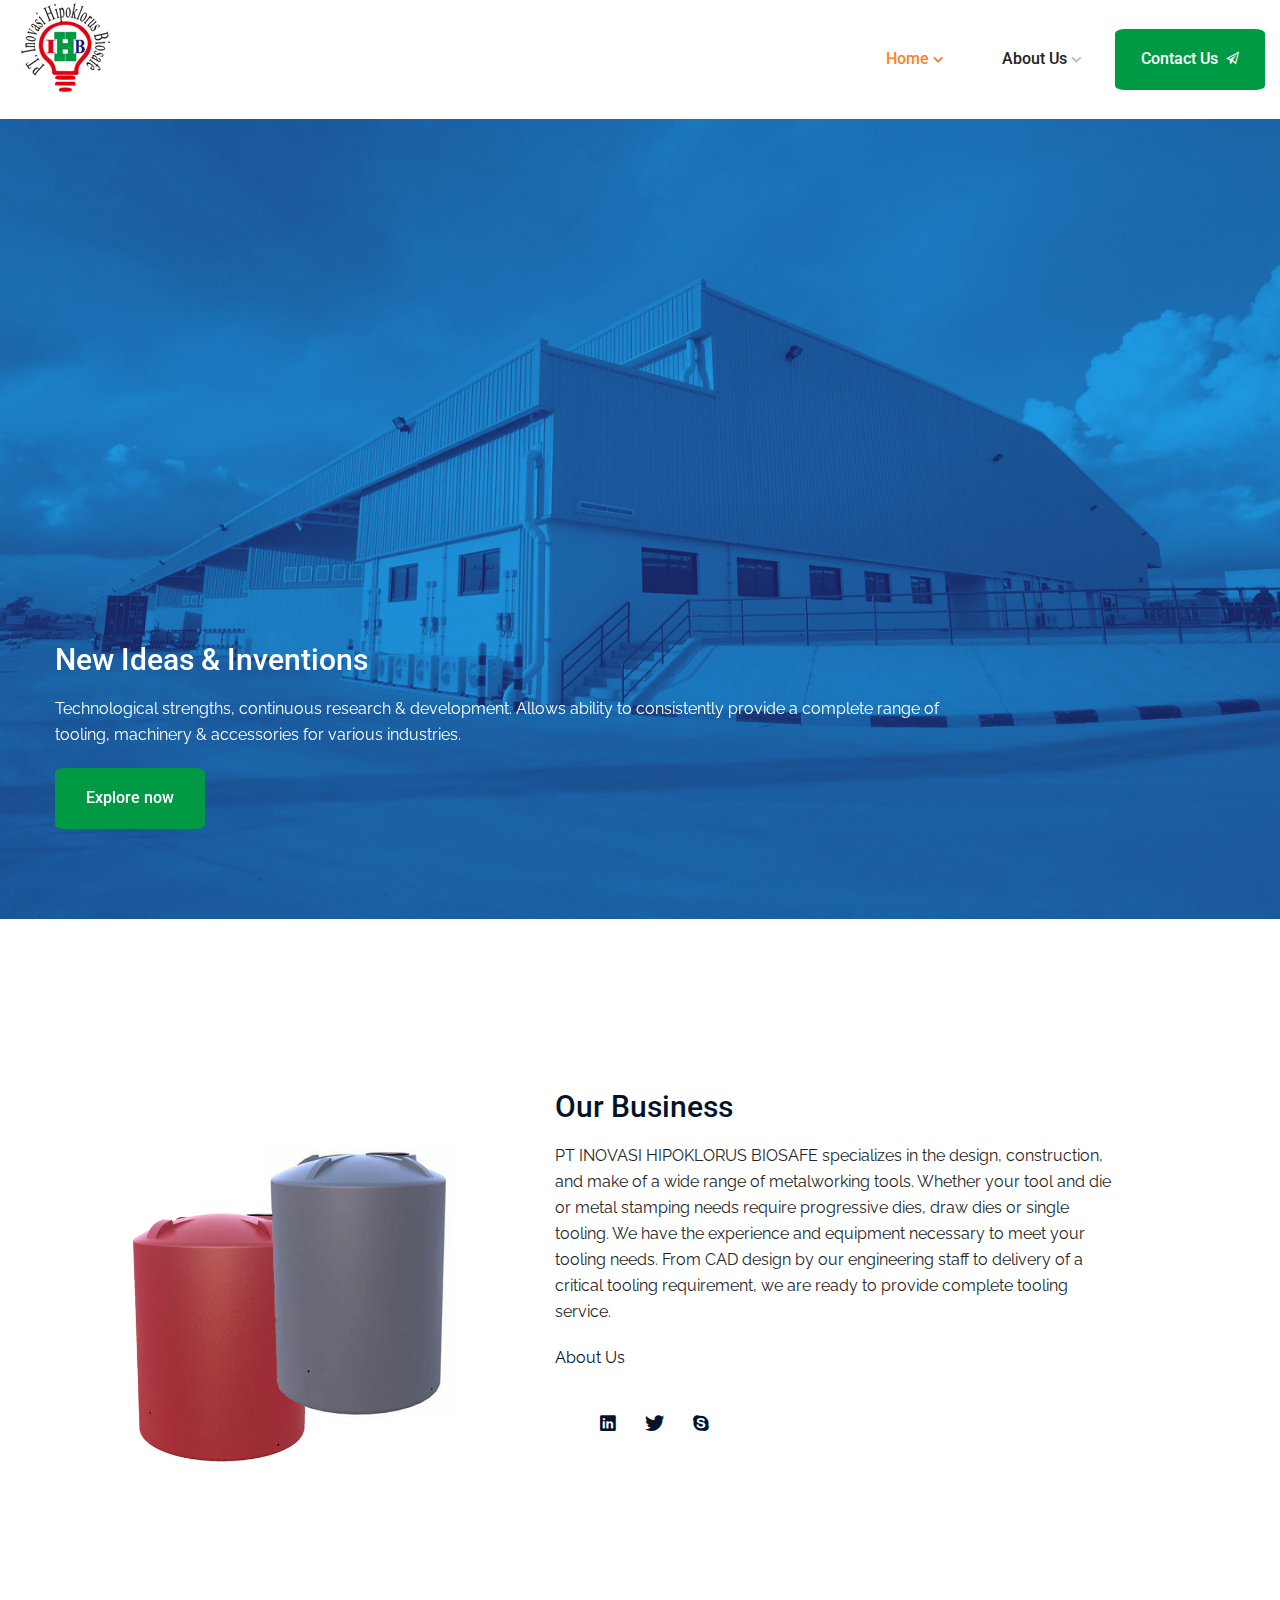
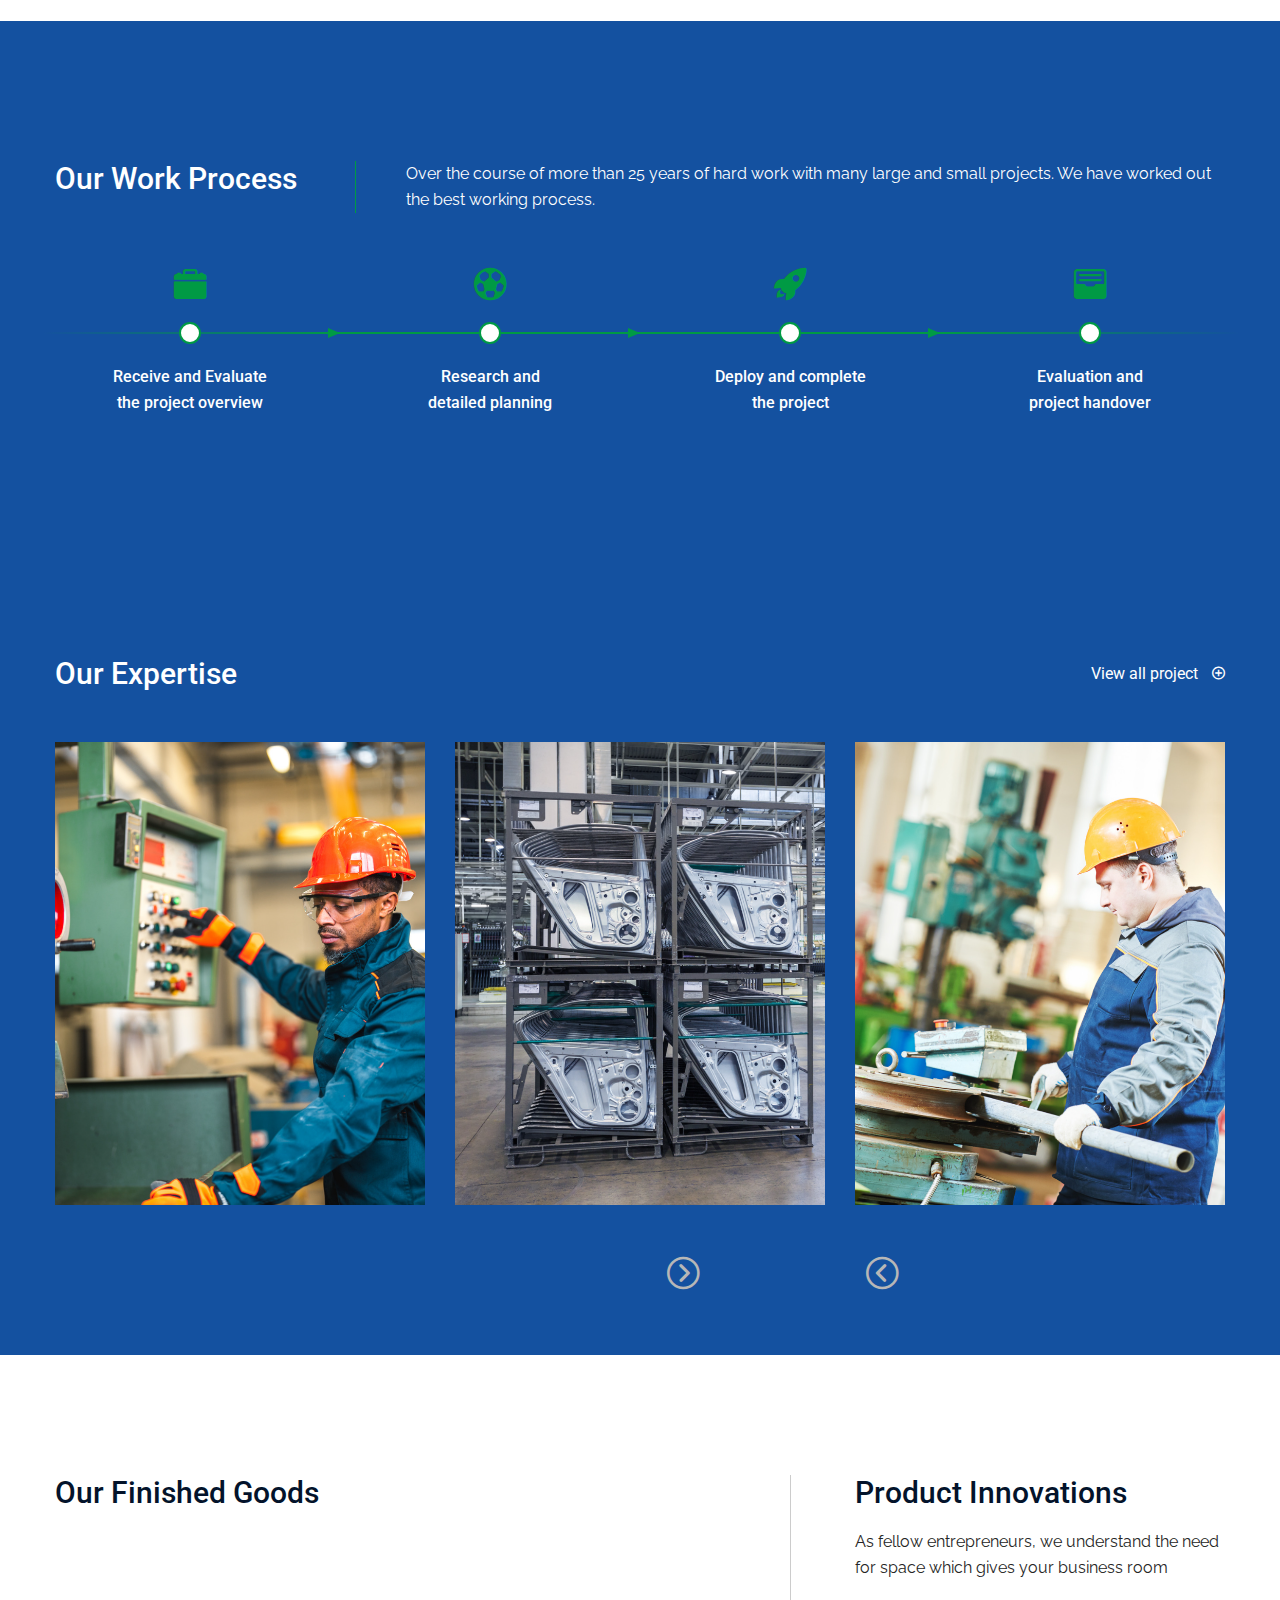
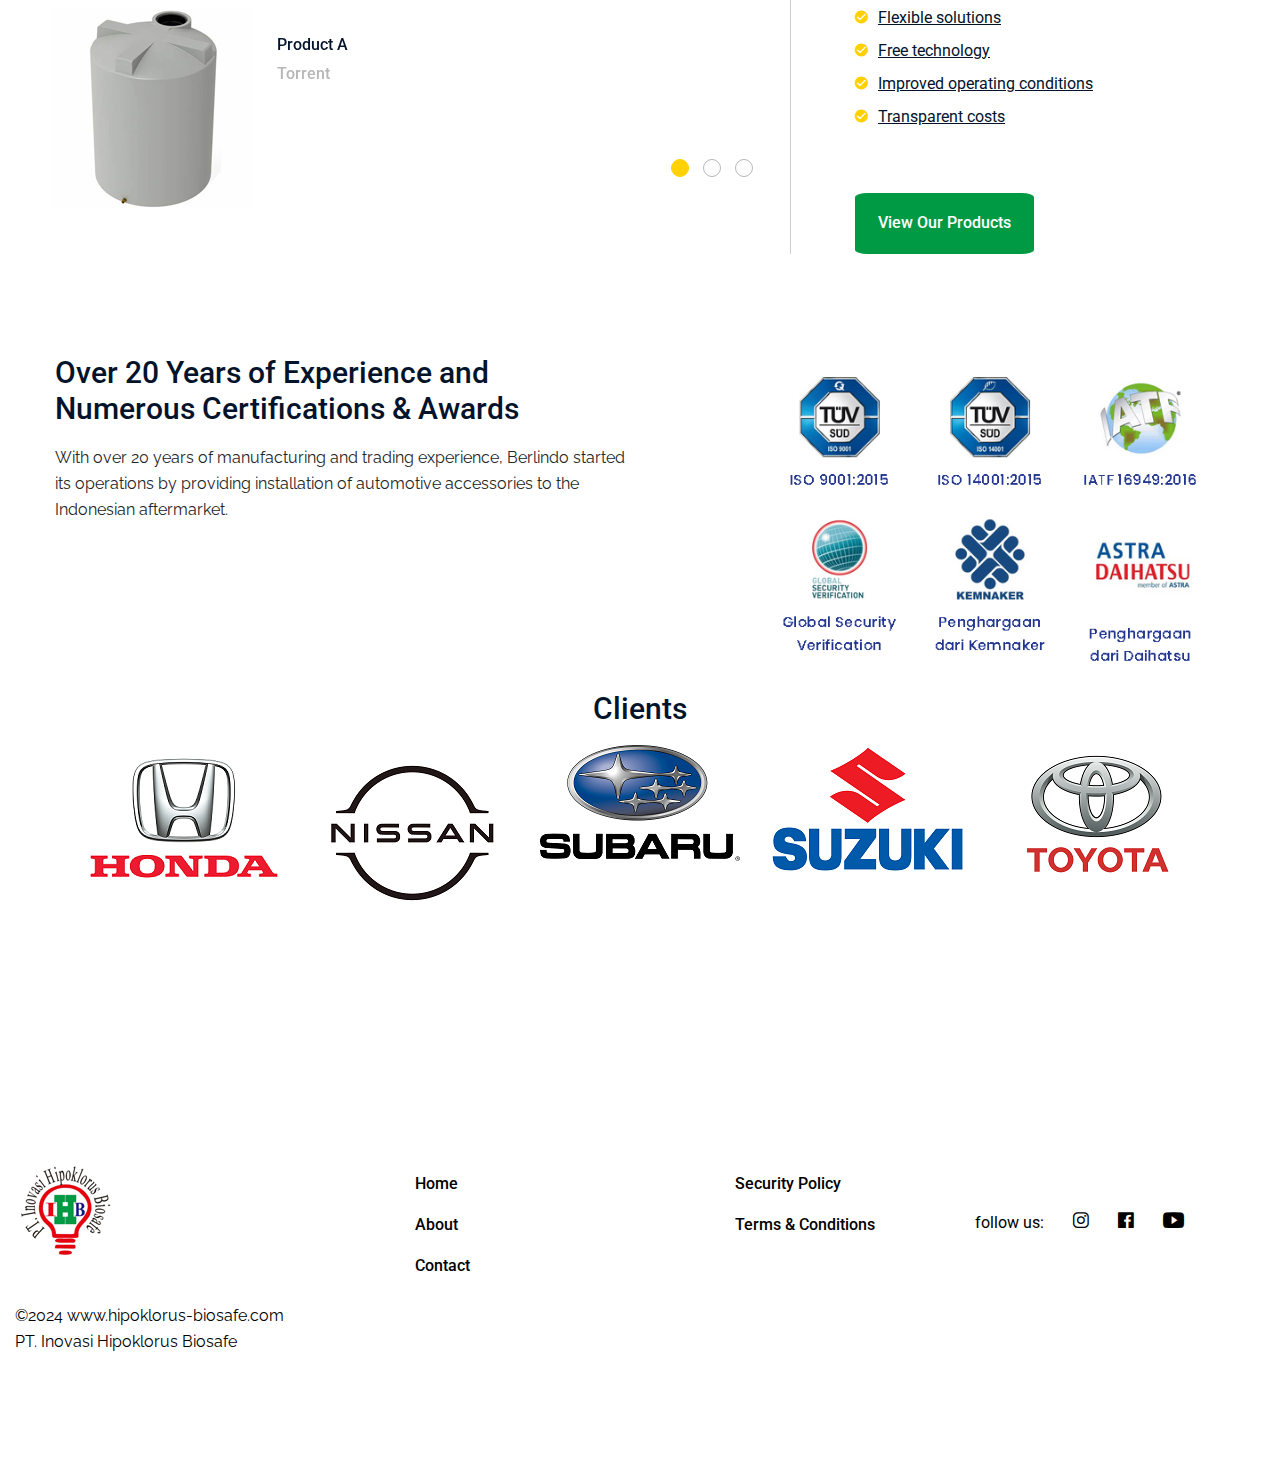
<file: index.html>
<!DOCTYPE html>
<html lang="en">
<head>
	<meta charset="utf-8">
    <meta http-equiv="X-UA-Compatible" content="IE=edge">
    <meta name="viewport" content="width=device-width, initial-scale=1">
    
	<title>Hipoklorus Biosafe | Home</title>
    <link href="https://fonts.googleapis.com/css?family=Roboto:100,100i,300,300i,400,400i,500,500i,700,700i,900,900i&display=swap" rel="stylesheet">
    <link href="https://fonts.googleapis.com/css?family=Raleway:100,100i,200,200i,300,300i,400,400i,500,500i,600,600i,700,700i,800,800i,900,900i&display=swap" rel="stylesheet">
	<link rel="stylesheet" id="bootstrap-css" href="css/bootstrap.css" type="text/css" media="all">
	<link rel="stylesheet" id="awesome-font-css" href="css/font-awesome.css" type="text/css" media="all">
	<link rel="stylesheet" id="ionicon-font-css" href="css/ionicon.css" type="text/css" media="all">
	<link rel="stylesheet" id="slick-slider-css" href="css/slick.css" type="text/css" media="all">
	<link rel="stylesheet" id="slick-theme-css" href="css/slick-theme.css" type="text/css" media="all">
	<link rel="stylesheet" id="magnific-popup-css" href="css/magnific-popup.css" type="text/css" media="all">
	<link rel="stylesheet" id="industris-style-css" href="style.css" type="text/css" media="all">

	<link rel="shortcut icon" href="images/hipoklorus-biosafe-logo.jpg">
</head>

<body>
	<div id="page" class="site">
		<div class="collapse searchbar" id="searchbar">
	        <div class="search-area">
	            <div class="container">
	                <div class="row">
	                    <div class="col-xl-12 col-lg-12 col-md-12 col-sm-12 col-12">
	                        <div class="input-group">
	                            <input type="text" class="form-control" placeholder="Search for...">
	                            <span class="input-group-btn">
	            					<button class="btn btn-primary" type="button">Go!</button>
	            				</span> 
	            			</div>
	                        <!-- /input-group -->
	                    </div>
	                    <!-- /.col-lg-6 -->
	                </div>
	            </div>
	        </div>
	    </div>
		
	    <header id="site-header" class="site-header mobile-header-blue header-style-1">
	        <!-- Top bar close -->
	        <div class="main-header md-hidden sm-hidden">
	        	<div class="container-custom">
	        		<div class="row">
	        			<div class="col-md-3">
			        		<div class="logo-brand">
			        			<a href="index.html"><img src="images/logo-header.png" alt="logo-header"></a>
			        		</div>
			        	</div>
			        	<div class="col-md-9">
			        		<div class="main-navigation">
			        			<ul id="primary-menu" class="menu">
			        				<li class="menu-item menu-item-has-children current-menu-ancestor current-menu-parent"><a href="index.html">Home</a></li>
			        				<li class="menu-item menu-item-has-children"><a href="#">About Us</a>
			        					<ul class="sub-menu">
											<li class="menu-item"><a href="#">About Us</a></li>
			        						<li class="menu-item"><a href="#">FAQ's</a></li>
			        					</ul>
			        				</li>
			        			</ul>
		        				<a href="#" class="btn btn-primary" style="border-radius: 7%; color: #ffffff;">Contact Us<i class="icon ion-md-paper-plane"></i></a>
			        		</div>
			        	</div>
		        	</div>
	        	</div>
	        </div>
	        <!-- Main header start -->
	        
	        <!-- Mobile header start -->
	        <div class="mobile-header">
	        	<div class="container-custom">
	        		<div class="row">
	        			<div class="col-xs-6">
			        		<div class="logo-brand-mobile">
			        			<a href="index.html"><img src="images/logo-header.png" alt="logo-header"></a>
			        		</div>
			        	</div>
	        			<div class="col-xs-6">
			        		<div id="mmenu_toggle">
			                    <button></button>
			                </div>
			        	</div>
			        	<div class="col-xs-12">
			        		<div class="mobile-nav">
			        			<ul id="primary-menu-mobile" class="mobile-menu">
			        				<li class="menu-item menu-item-has-children current-menu-ancestor current-menu-parent"><a href="index.html">Home</a></li>
			        				<li class="menu-item menu-item-has-children"><a href="#">About Us</a>
			        					<ul class="sub-menu">
			        						<li class="menu-item"><a href="#">About Us</a></li>
			        						<li class="menu-item"><a href="#">FAQ's</a></li>
			        					</ul>
			        				</li>	
			        			</ul>
		        				<a href="#" class="btn btn-primary" style="color: #ffffff;">Contact Us<i class="icon ion-md-paper-plane"></i></a>
			        		</div>
			        	</div>
		        	</div>
	        	</div>
	        </div>
	    </header>

        <!-- Mobile header start -->
		<div class="slider" data-show="1" data-arrow="true">
			<div>
				<div class="slider-item">
					<img src="images/banner-image.png" alt="" class="">
					<div class="container">
						<div class="row">
							<div class="col-md-9" style="margin-top: 50px;">
								<div class="slider-content"><br><br>
									<h3 class="text-white">New Ideas & Inventions</h3>
									<p class="text-white">Technological strengths, continuous research & development. Allows ability to consistently provide a complete range of tooling, machinery & accessories for various industries.</p>
									<a class="btn btn-primary" style="border-radius: 7%; color: #ffffff;" href="#">Explore now</a>
								</div>
							</div>
						</div>
					</div>
				</div>
			</div>
		</div>

		<section>
			<div class="container">
				<div class="row">
					<div class="col-md-5 col-sm-12 sm-center">
						<div class="about-img-right">
							<img src="images/about-image.png" alt="">
						</div>
					</div>
					<div class="col-md-6 col-sm-12">
							<h3>Our Business</h3>
							<p>PT INOVASI HIPOKLORUS BIOSAFE specializes in the design, construction, and make of a wide range of metalworking tools. Whether your tool and die or metal stamping needs require progressive dies, draw dies or single tooling. We have the experience and equipment necessary to meet your tooling needs. From CAD design by our engineering staff to delivery of a critical tooling requirement, we are ready to provide complete tooling service.</p>
							<!-- <h3><a href="#">Contact us</a></h3> -->
							<div class="industris-space-sm"></div>
							<p><a href="#"> About Us</a></p>
							
							<div class="row">
								<div class="col-md-offset-1 col-md-11 no-padding-sm-left">
									<div class="about-author">
										
										<div class="about-author-media">
											<a href="#"><i class="icon ion-logo-linkedin"></i></a>
											<a href="#"><i class="icon ion-logo-twitter"></i></a>
											<a href="#"><i class="icon ion-logo-skype"></i></a>
										</div>
									</div>
								</div>
							</div>
					</div>
					
				</div>
			</div>
		</section>

		<!-- <section class="bg-default"> -->
		<section style="background-color: #1451A0;">
			<div class="container">
				<div class="industris-space-20"></div>

				<div class="row">
					<div class="col-md-3">
						<h3 class="text-white">Our Work Process</h3>
					</div>
					<div class="col-md-9">
						<p class="text-white border-left">Over the course of more than 25 years of hard work with many large and small projects. We have worked out the best working process.</p>
					</div>
				</div>
				<div class="industris-space"></div>

				<div class="row">
					<div class="col-md-3">
						<div class="process process-light">
							<div class="process-icon"><i class="icon ion-ios-briefcase" style="color: #009a44;"></i></div>
							<h4>Receive and Evaluate<br> the project overview</h4>
						</div>
					</div>
					<div class="col-md-3">
						<div class="process process-light">
							<div class="process-icon"><i class="icon ion-md-football" style="color: #009a44;"></i></div>
							<h4>Research and<br> detailed planning</h4>
						</div>
					</div>
					<div class="col-md-3">
						<div class="process process-light">
							<div class="process-icon"><i class="icon ion-ios-rocket" style="color: #009a44;"></i></div>
							<h4>Deploy and complete<br> the project</h4>
						</div>
					</div>
					<div class="col-md-3">
						<div class="process process-light">
							<div class="process-icon"><i class="icon ion-ios-filing" style="color: #009a44;"></i></div>
							<h4>Evaluation and<br> project handover</h4>
						</div>
					</div>
				</div>
			</div>
		</section>

		<section style="background-color: #1451A0;">
			<div class="container">
				<div class="row flex-row">
					<div class="col-md-8">
						<!-- <h4 style="color: #F8842A;"">PROJECT</h4> -->
						<h3 class="text-white no-margin-bottom">Our Expertise</h3>
					</div>
					<div class="col-md-4 text-right align-self-end">
						<a class="text-white industris-lineheight" href="#">View all project <i class="icon ion-md-add-circle-outline"></i> </a>
					</div>
				</div>
				<div class="industris-space-20"></div>

				<div class="row">
					<div class="col-md-12">
						<div class="project-feature-slider project-feature" data-show="3" data-arrow="true">
							<div class="project-item col-lg-4 col-sm-6">
					            <div class="inner">
				                    <img src="images/dier-maker.png" alt=""> 
					                <div class="project-info">
					            		<div class="project-meta">Cikarang   |   12 November 2022</div>
					            		<div class="project-content">
						                    <h3><a href="#">Dier Maker</a></h3>
						                    <p>Sed ut perspiciatis unde omnis iste nas error sit voluptatem accusantium doloremque laudantium, totam  aperiam, eaque ipsa quae ab illo inventore veritatis et quasi architecto ...</p>
			                                <a href="#">View details <i class="icon ion-md-add-circle"></i></a>
			                            </div>
					                </div>
					            </div>
					        </div>

							<div class="project-item col-lg-4 col-sm-6">
					            <div class="inner">
				                    <img src="images/interior.png" alt=""> 
					                <div class="project-info">
					            		<div class="project-meta">Cikarang   |   12 November 2022</div>
					            		<div class="project-content">
						                    <h3><a href="#">Interior</a></h3>
						                    <p>Sed ut perspiciatis unde omnis iste nas error sit voluptatem accusantium doloremque laudantium, totam  aperiam, eaque ipsa quae ab illo inventore veritatis et quasi architecto ...</p>
			                                <a href="#">View details <i class="icon ion-md-add-circle"></i></a>
			                            </div>
					                </div>
					            </div>
					        </div>

							<div class="project-item col-lg-4 col-sm-6">
					            <div class="inner">
				                    <img src="images/piping.png" alt=""> 
					                <div class="project-info">
					            		<div class="project-meta">Cikarang   |   12 November 2022</div>
					            		<div class="project-content">
						                    <h3><a href="#">Piping</a></h3>
						                    <p>Sed ut perspiciatis unde omnis iste nas error sit voluptatem accusantium doloremque laudantium, totam  aperiam, eaque ipsa quae ab illo inventore veritatis et quasi architecto ...</p>
			                                <a href="#">View details <i class="icon ion-md-add-circle"></i></a>
			                            </div>
					                </div>
					            </div>
					        </div>

							<div class="project-item col-lg-4 col-sm-6">
					            <div class="inner">
				                    <img src="images/stamping.png" alt=""> 
					                <div class="project-info">
					            		<div class="project-meta">Cikarang   |   12 November 2022</div>
					            		<div class="project-content">
						                    <h3><a href="#">Stamping</a></h3>
						                    <p>Sed ut perspiciatis unde omnis iste nas error sit voluptatem accusantium doloremque laudantium, totam  aperiam, eaque ipsa quae ab illo inventore veritatis et quasi architecto ...</p>
			                                <a href="#">View details <i class="icon ion-md-add-circle"></i></a>
			                            </div>
					                </div>
					            </div>
					        </div>

							<div class="project-item col-lg-4 col-sm-6">
					            <div class="inner">
				                    <img src="images/welding.png" alt=""> 
					                <div class="project-info">
					            		<div class="project-meta">Cikarang   |   12 November 2022</div>
					            		<div class="project-content">
						                    <h3><a href="#">Welding</a></h3>
						                    <p>Sed ut perspiciatis unde omnis iste nas error sit voluptatem accusantium doloremque laudantium, totam  aperiam, eaque ipsa quae ab illo inventore veritatis et quasi architecto ...</p>
			                                <a href="#">View details <i class="icon ion-md-add-circle"></i></a>
			                            </div>
					                </div>
					            </div>
					        </div>
					    </div>
					</div>
				</div>
			</div>
		</section>

		<section>
			<div class="container">
				<div class="row">
					<div class="col-md-7 ">
						<h3>Our Finished Goods</h3>

						<div class="testi-slider-2" data-show="1" data-arrow="false" data-dots="true">

							<div>
								<div class="testi-item">
									<div class="testi-content">
									<!-- <i class="icon ion-md-quote"></i> -->
										<p></p>
									</div>
									<div class="testi-info">
										<img src="images/product-c.png" alt="">
										<h4>Product A<span>Torrent</span></h4>
									</div>
								</div>
							</div>

							<div>
								<div class="testi-item">
									<div class="testi-content">
									<!-- <i class="icon ion-md-quote"></i> -->
										<p></p>
									</div>
									<div class="testi-info">
										<img src="images/product-b.png" alt="">
										<h4>Product B<span>Torrent</span></h4>
									</div>
								</div>
							</div>

							<div>
								<div class="testi-item">
									<div class="testi-content">
									<!-- <i class="icon ion-md-quote"></i> -->
										<p></p>
									</div>
									<div class="testi-info">
										<img src="images/product-a.png" alt="">
										<h4>Product C<span>Torrent</span></h4>
									</div>
								</div>
							</div>

						</div>
						<div class="industris-space-sm"></div>
					</div>
					<div class="col-md-offset-1 col-md-4 about-border-left">
						<h3>Product Innovations</h3>
						<p>As fellow entrepreneurs, we understand the need for space which gives your business room</p>
						<ul class="unstyle">
							<li><i class="icon ion-md-checkmark-circle"></i><a href="#">Flexible solutions</a></li>
							<li><i class="icon ion-md-checkmark-circle"></i><a href="#">Free technology</a></li>
							<li><i class="icon ion-md-checkmark-circle"></i><a href="#">Improved operating conditions</a></li>
							<li><i class="icon ion-md-checkmark-circle"></i><a href="#">Transparent costs</a></li>
						</ul>
						<a href="#" class="btn btn-primary" style="border-radius: 7%; color: #ffffff;">View Our Products</a>
					</div>
				</div>
			</div>
			<br><br><br><br>
			<div class="container">
				<div class="row">
					<div class="col-md-6 col-sm-12">
							<h3>Over 20 Years of Experience and Numerous Certifications & Awards</h3>
							<p>With over 20 years of manufacturing and trading experience, Berlindo started its operations by providing installation of automotive accessories to the Indonesian aftermarket.</p>
							<br>
							<!-- <h3><a href="#">Contact us</a></h3> -->
							<div class="industris-space-sm"></div>
					</div>
					<div class="col-md-offset-1 col-md-5 col-sm-12 sm-center">
						<div class="about-img-right">
							<img src="images/penghargaan.png" alt="">
						</div>
					</div>
				</div>
				
				<div class="col-md-12">
					<div class="display-flex text-center"><h3>Clients</h3></div>	
					<div class="partner-slider image-carousel text-center" data-show="5" data-arrow="false">

						<div>
							<div class="partner-item text-center clearfix">
								<div class="inner">
									<div class="thumb">
										<img src="images/honda.png" alt="">
									</div>
								</div>
							</div>
						</div>

						<div>
							<div class="partner-item text-center clearfix">
								<div class="inner">
									<div class="thumb">
										<img src="images/nissan.png" alt="">
									</div>
								</div>
							</div>
						</div>

						<div>
							<div class="partner-item text-center clearfix">
								<div class="inner">
									<div class="thumb">
										<img src="images/subaru.png" alt="">
									</div>
								</div>
							</div>
						</div>

						<div>
							<div class="partner-item text-center clearfix">
								<div class="inner">
									<div class="thumb">
										<img src="images/suzuki.png" alt="">
									</div>
								</div>
							</div>
						</div>

						<div>
							<div class="partner-item text-center clearfix">
								<div class="inner">
									<div class="thumb">
										<img src="images/toyota.png" alt="">
									</div>
								</div>
							</div>
						</div>

					</div>
				</div>
			</div>
		</section>

	    <footer id="site-footer" class="site-footer" style="background-color: #ffffff;">
	        <div class="main-footer">
	            <div class="container-custom">
	                <div class="row">

	                    <div class="col-md-3 col-sm-6">
	                    	<div class="widget-footer">
		                        <div id="media_image-1" class="widget widget_media_image">
		                            <a href="index.html"><img src="images/logo-header.png" alt=""></a>
		                        </div>
		                        <div id="custom_html-1" class="widget_text widget widget_custom_html">
		                            <div class="textwidget custom-html-widget">
		                                <p class="text-dark">©2024 www.hipoklorus-biosafe.com<br>
											PT. Inovasi Hipoklorus Biosafe</p>
		                            </div>
		                        </div>
		                    </div>
	                    </div>
	                    <!-- end col-lg-3 -->

	                    <div class="col-md-3 col-sm-6">
	                    	<div class="widget-footer">
		                        <div id="custom_html-2" class="widget_text widget widget_custom_html padding-left">
		                            <div class="textwidget custom-html-widget">
		                                <ul>
		                                    <li><a href="#">Home</a></li>
		                                    <li><a href="index.html">About</a></li>
		                                    <li><a href="#">Contact</a></li>
		                                </ul>
		                            </div>
		                        </div>
	                        </div>
	                    </div>
	                    <!-- end col-lg-3 -->

	                    <div class="col-md-3 col-sm-6">
	                    	<div class="widget-footer">
		                        <div id="custom_html-3" class="widget_text widge widget-footer widget_custom_html padding-left">
		                            <div class="textwidget custom-html-widget">
		                                <ul>
		                                    <li><a href="#">Security Policy</a></li>
		                                    <li><a href="#">Terms & Conditions</a></li>
		                                </ul>
		                            </div>
		                        </div>
		                    </div>
	                    </div>
	                    <!-- end col-lg-3 -->

	                    <div class="col-md-3 col-sm-6">
	                    	<div class="widget-footer">
	                            <div class="footer-social ot-socials bg-white">
	                            	follow us:
	                                <a target="_blank" href="#" rel="noopener noreferrer" style="color: rgb(0, 0, 0);"><i class="icon ion-logo-instagram"></i></a>
	                                <a target="_blank" href="#" rel="noopener noreferrer" style="color: rgb(0, 0, 0);"><i class="icon ion-logo-facebook"></i></a>
	                                <!-- <a target="_blank" href="#" rel="noopener noreferrer"><i class="icon ion-logo-skype"></i></a> -->
	                                <!-- <a target="_blank" href="#" rel="noopener noreferrer"><i class="icon ion-logo-twitter"></i></a> -->
	                                <a target="_blank" href="#" rel="noopener noreferrer" style="color: rgb(0, 0, 0);"><i class="icon ion-logo-youtube"></i></a>
	                            </div>
	                        </div>
	                    </div>
	                    <!-- end col-lg-3 -->

	                </div>
	            </div>
	        </div>
	    </footer>
	</div>

	<script src='js/jquery.min.js'></script>
	<script src='js/slick.min.js'></script>
	<script src='js/jquery.sticky.js'></script>
	<script src='js/countto.min.js'></script>
	<script src='js/jquery.magnific-popup.min.js'></script>
	<script src='js/jquery.isotope.min.js'></script>
	<script src='js/scripts.js'></script>

</body>
</html>
</file>
<file: style.css>
@charset "UTF-8";
/*------------------------------------------------------------------
[Table of contents]

1. Top bar / .topbar
2. Header / header
3. Navigation / .navi-level-1 
4. Blog / .lastest-blog-container
5. Sidebar / .main-sidebar
6. Sub Header / .sub-header
7. Footer / footer
-------------------------------------------------------------------*/
/* Colors
----------------------------------------------------------*/
/* Typography
----------------------------------------------------------*/
/* Transition
----------------------------------------------------------*/
/* LESS / Social Media Brand Colors */
/* Reset
----------------------------------------------------------*/


html {
  line-height: 1.15;
  /* 1 */
  -webkit-text-size-adjust: 100%;
  /* 2 */
  overflow-x: hidden;
}

/* Sections
	 ========================================================================== */
/**
 * Remove the margin in all browsers.
 */
body {
  margin: 0;
  overflow-x: hidden;
}

/**
 * Correct the font size and margin on `h1` elements within `section` and
 * `article` contexts in Chrome, Firefox, and Safari.
 */
h1 {
  font-size: 2em;
  margin: 0.67em 0;
}

/* Grouping content
	 ========================================================================== */
/**
 * 1. Add the correct box sizing in Firefox.
 * 2. Show the overflow in Edge and IE.
 */
hr {
  box-sizing: content-box;
  /* 1 */
  height: 0;
  /* 1 */
  overflow: visible;
  /* 2 */
}

/**
 * 1. Correct the inheritance and scaling of font size in all browsers.
 * 2. Correct the odd `em` font sizing in all browsers.
 */
pre {
  font-family: monospace, monospace;
  /* 1 */
  font-size: 1em;
  /* 2 */
}

/* Text-level semantics
	 ========================================================================== */
/**
 * Remove the gray background on active links in IE 10.
 */
a {
  background-color: transparent;
}

/**
 * 1. Remove the bottom border in Chrome 57-
 * 2. Add the correct text decoration in Chrome, Edge, IE, Opera, and Safari.
 */
abbr[title] {
  border-bottom: none;
  /* 1 */
  text-decoration: underline;
  /* 2 */
  text-decoration: underline dotted;
  /* 2 */
}

/**
 * Add the correct font weight in Chrome, Edge, and Safari.
 */
b,
strong {
  font-weight: bold;
}

/**
 * 1. Correct the inheritance and scaling of font size in all browsers.
 * 2. Correct the odd `em` font sizing in all browsers.
 */
code,
kbd,
samp {
  font-family: monospace, monospace;
  /* 1 */
  font-size: 1em;
  /* 2 */
}

/**
 * Add the correct font size in all browsers.
 */
small {
  font-size: 80%;
}

/**
 * Prevent `sub` and `sup` elements from affecting the line height in
 * all browsers.
 */
sub,
sup {
  font-size: 75%;
  line-height: 0;
  position: relative;
  vertical-align: baseline;
}

sub {
  bottom: -0.25em;
}

sup {
  top: -0.5em;
}

/* Embedded content
	 ========================================================================== */
/**
 * Remove the border on images inside links in IE 10.
 */
img {
  border-style: none;
}

/* Forms
	 ========================================================================== */
/**
 * 1. Change the font styles in all browsers.
 * 2. Remove the margin in Firefox and Safari.
 */
button,
input,
optgroup,
select,
textarea {
  font-family: inherit;
  /* 1 */
  font-size: 100%;
  /* 1 */
  line-height: 1.15;
  /* 1 */
  margin: 0;
  /* 2 */
}

/**
 * Show the overflow in IE.
 * 1. Show the overflow in Edge.
 */
button,
input {
  /* 1 */
  overflow: visible;
}

/**
 * Remove the inheritance of text transform in Edge, Firefox, and IE.
 * 1. Remove the inheritance of text transform in Firefox.
 */
button,
select {
  /* 1 */
  text-transform: none;
}

/**
 * Correct the inability to style clickable types in iOS and Safari.
 */
button,
[type=button],
[type=reset],
[type=submit] {
  -webkit-appearance: button;
}

/**
 * Remove the inner border and padding in Firefox.
 */
button::-moz-focus-inner,
[type=button]::-moz-focus-inner,
[type=reset]::-moz-focus-inner,
[type=submit]::-moz-focus-inner {
  border-style: none;
  padding: 0;
}

/**
 * Restore the focus styles unset by the previous rule.
 */
button:-moz-focusring,
[type=button]:-moz-focusring,
[type=reset]:-moz-focusring,
[type=submit]:-moz-focusring {
  outline: 1px dotted ButtonText;
}

/**
 * Correct the padding in Firefox.
 */
fieldset {
  padding: 0.35em 0.75em 0.625em;
}

/**
 * 1. Correct the text wrapping in Edge and IE.
 * 2. Correct the color inheritance from `fieldset` elements in IE.
 * 3. Remove the padding so developers are not caught out when they zero out
 *		`fieldset` elements in all browsers.
 */
legend {
  box-sizing: border-box;
  /* 1 */
  color: inherit;
  /* 2 */
  display: table;
  /* 1 */
  max-width: 100%;
  /* 1 */
  padding: 0;
  /* 3 */
  white-space: normal;
  /* 1 */
}

/**
 * Add the correct vertical alignment in Chrome, Firefox, and Opera.
 */
progress {
  vertical-align: baseline;
}

/**
 * Remove the default vertical scrollbar in IE 10+.
 */
textarea {
  overflow: auto;
}

/**
 * 1. Add the correct box sizing in IE 10.
 * 2. Remove the padding in IE 10.
 */
[type=checkbox],
[type=radio] {
  box-sizing: border-box;
  /* 1 */
  padding: 0;
  /* 2 */
}

/**
 * Correct the cursor style of increment and decrement buttons in Chrome.
 */
[type=number]::-webkit-inner-spin-button,
[type=number]::-webkit-outer-spin-button {
  height: auto;
}

/**
 * 1. Correct the odd appearance in Chrome and Safari.
 * 2. Correct the outline style in Safari.
 */
[type=search] {
  -webkit-appearance: textfield;
  /* 1 */
  outline-offset: -2px;
  /* 2 */
}

/**
 * Remove the inner padding in Chrome and Safari on macOS.
 */
[type=search]::-webkit-search-decoration {
  -webkit-appearance: none;
}

/**
 * 1. Correct the inability to style clickable types in iOS and Safari.
 * 2. Change font properties to `inherit` in Safari.
 */
::-webkit-file-upload-button {
  -webkit-appearance: button;
  /* 1 */
  font: inherit;
  /* 2 */
}

/* Interactive
	 ========================================================================== */
/*
 * Add the correct display in Edge, IE 10+, and Firefox.
 */
details {
  display: block;
}

/*
 * Add the correct display in all browsers.
 */
summary {
  display: list-item;
}

/* Misc
	 ========================================================================== */
/**
 * Add the correct display in IE 10+.
 */
template {
  display: none;
}

/**
 * Add the correct display in IE 10.
 */
[hidden] {
  display: none;
}

@-moz-keyframes spin {
  from {
    -moz-transform: rotate(0deg);
  }
  to {
    -moz-transform: rotate(360deg);
  }
}
@-webkit-keyframes spin {
  from {
    -webkit-transform: rotate(0deg);
  }
  to {
    -webkit-transform: rotate(360deg);
  }
}
@keyframes spin {
  from {
    transform: rotate(0deg);
  }
  to {
    transform: rotate(360deg);
  }
}
@-webkit-keyframes grow {
  0% { -webkit-transform: scale(1, 1); transform: scale(1, 1); opacity: 1; }
  100% { -webkit-transform: scale(1.5, 1.5); transform: scale(1.5, 1.5); opacity: 0; }
}
@keyframes grow {
  0% { -webkit-transform: scale(1, 1); transform: scale(1, 1); opacity: 1; }
  100% { -webkit-transform: scale(1.5, 1.5); transform: scale(1.5, 1.5); opacity: 0; }
}
/*--------------------------------------------------------------
# Typography
--------------------------------------------------------------*/
body,
button,
input,
select,
optgroup,
textarea {
  color: #252525;
  font-family: "Roboto", sans-serif;
  font-size: 16px;
  line-height: 1.5714285714;
  font-weight: 400;
  -ms-word-wrap: break-word;
  word-wrap: break-word;
  box-sizing: border-box;
}

h1, h2, h3, h4, h5, h6 {
  font-family: "Roboto", sans-serif;
  font-weight: 500;
  line-height: 1.2;
  margin: 0 0 20px;
  color: #03132b;
}

h1 {
  font-size: 90px;
  font-weight: 900;
}

h2 {
  font-size: 50px;
  font-weight: 900;
  line-height: 56px;
}
h3 {
  font-size: 30px;
  margin-bottom: 18px;
}

h4 {
  font-size: 16px;
  line-height: 24px;
}

h5 {
  font-size: 12px;
}

h6 {
  font-size: 10px;
}

p {
  margin: 0 0 20px;
  font-family: 'Raleway', sans-serif;
  font-size: 16px;
  line-height: 26px;
}

p:last-child {
  margin-bottom: 0;
}

dfn, cite, em, i {
  font-style: italic;
}

blockquote {
  font-size: 18px;
  line-height: 28px;
  margin: 30px 0;
  font-style: italic;
  padding: 20px 30px;
  position: relative;
  background: #feefe8;
  color: #f26522;
}
blockquote p {
  margin-bottom: 0;
}

address {
  margin: 0 0 1.5em;
}

pre {
  background: #eee;
  font-family: "Courier 10 Pitch", Courier, monospace;
  font-size: 13.125px;
  line-height: 1.5714285714;
  margin-bottom: 1.6em;
  max-width: 100%;
  overflow: auto;
  padding: 1.6em;
}

code, kbd, tt, var {
  font-family: Monaco, Consolas, "Andale Mono", "DejaVu Sans Mono", monospace;
  font-size: 13.125px;
}

abbr, acronym {
  border-bottom: 1px dotted #666;
  cursor: help;
}

mark, ins {
  background: #fff9c0;
  text-decoration: none;
}

.text-light {
  color: #b7b7b7;
}

.bg-light {
  background: #f2f4f6;
}

.bg-primary {
  background-color: #ffd100;
}

.bg-default {
  background-color: #03132b;
}

.text-primary {
  color: #ffd100;
}

.padding-top-bottom-0 {
  padding-top: 0;
  padding-bottom: 0;
}

.padding-top-bot-medium {
  padding-top: 50px;
  padding-bottom: 50px;
}

.no-padding {
  padding: 0;
}

.padding-top-medium {
  padding-top: 90px;
}

.padding-bottom-medium {
  padding-bottom: 90px;
}

.no-padding-left {
  padding-left: 0!important;
}

.no-padding-right {
  padding-right: 0!important;
}

.no-padding-top {
  padding-top: 0!important;
}

.no-padding-bottom {
  padding-bottom: 0!important;
}

.no-margin {
  margin: 0;
}

.no-margin-bottom {
  margin-bottom: 0!important;
}

.no-margin-left {
  margin-left: 0!important;
}

.no-margin-right {
  margin-right: 0!important;
}

.industris-space-5 {
  height: 5px;
}

.industris-space-10 {
  height: 10px;
}

.industris-space-20 {
  height: 20px;
}

.industris-space-30 {
  height: 30px;
}

.industris-space {
  height: 40px;
}

.industris-space-50 {
  height: 50px;
}

.industris-space-60 {
  height: 60px;
}

.industris-space-90 {
  height: 90px;
}

.clear-both {
  clear: both;
}

.unstyle {
  list-style: none;
  padding-left: 0;
  margin-bottom: 60px;
}

.unstyle li {
  padding: 4px 0;
}
.unstyle li a{
  text-decoration: underline;
}
.unstyle i {
  color: #ffd100;margin-right: 10px;
}

.text-dark {
  color: #000;
}

.text-white {
  color: #fff;
}

.text-white .text-primary {
  color: #f26522;
}

a.text-white:hover {
  color: #ffd100;
}

.text-second {
  color: #00aeef!important;
}

.box-shadow {
  box-shadow: 0 0 10px rgba(0, 0, 0, 0.1);
}

.box-shadow-hover:hover {
  box-shadow: 0 0 10px rgba(0, 0, 0, 0.1) !important;
}

.italic {
  font-style: italic;
}

.bolder {
  font-weight: 900;
}

.semi-bold,
.semi-bold a {
  font-weight: 700;
}

.medium {
  font-weight: 500;
}

.normal {
  font-weight: 400;
}

.lighter {
  font-weight: 300;
}

.thin {
  font-weight: 100;
}
.gaps {
  clear: both;
  height: 20px;
  display: block;
}
.gaps.size-2x {
  height: 40px;
}

.f-left {
  float: left;
}

.f-right {
  float: right;
}

.overflow {
  overflow: hidden;
}

.radius {
  border-radius: 2px;
  -webkit-border-radius: 2px;
  -moz-border-radius: 2px;
  overflow: hidden;
}

.radius-top {
  border-top-left-radius: 2px;
  border-top-right-radius: 2px;
  border-bottom-right-radius: 0;
  border-bottom-left-radius: 0;
  -webkit-border-top-left-radius: 2px;
  -webkit-border-top-right-radius: 2px;
  -webkit-border-bottom-right-radius: 0;
  -webkit-border-bottom-left-radius: 0;
  -moz-border-radius-topleft: 2px;
  -moz-border-radius-topright: 2px;
  -moz-border-radius-bottomright: 0;
  -moz-border-radius-bottomleft: 0;
  overflow: hidden;
}

.radius-bottom {
  border-top-left-radius: 0;
  border-top-right-radius: 2px;
  border-bottom-right-radius: 2px;
  border-bottom-left-radius: 0;
  -webkit-border-top-left-radius: 0;
  -webkit-border-top-right-radius: 2px;
  -webkit-border-bottom-right-radius: 2px;
  -webkit-border-bottom-left-radius: 0;
  -moz-border-radius-topleft: 0;
  -moz-border-radius-topright: 2px;
  -moz-border-radius-bottomright: 2px;
  -moz-border-radius-bottomleft: 0;
  overflow: hidden;
}

.radius-left {
  border-top-left-radius: 2px;
  border-top-right-radius: 0;
  border-bottom-right-radius: 0;
  border-bottom-left-radius: 2px;
  -webkit-border-top-left-radius: 2px;
  -webkit-border-top-right-radius: 0;
  -webkit-border-bottom-right-radius: 0;
  -webkit-border-bottom-left-radius: 2px;
  -moz-border-radius-topleft: 2px;
  -moz-border-radius-topright: 0;
  -moz-border-radius-bottomright: 0;
  -moz-border-radius-bottomleft: 2px;
  overflow: hidden;
}

.radius-right {
  border-top-left-radius: 0;
  border-top-right-radius: 2px;
  border-bottom-right-radius: 2px;
  border-bottom-left-radius: 0;
  -webkit-border-top-left-radius: 0;
  -webkit-border-top-right-radius: 2px;
  -webkit-border-bottom-right-radius: 2px;
  -webkit-border-bottom-left-radius: 0;
  -moz-border-radius-topleft: 0;
  -moz-border-radius-topright: 2px;
  -moz-border-radius-bottomright: 2px;
  -moz-border-radius-bottomleft: 0;
  overflow: hidden;
}

.text-right {
  text-align: right;
}
/*--------------------------------------------------------------
# Elements
--------------------------------------------------------------*/
html {
  box-sizing: border-box;
}

*,
*:before,
*:after {
  /* Inherit box-sizing to make it easier to change the property for components that leverage other behavior; see https://css-tricks.com/inheriting-box-sizing-probably-slightly-better-best-practice/ */
  box-sizing: inherit;
}

body {
  background: #fff;
  /* Fallback for when there is no custom background color defined. */
}

ul,
ol {
  margin: 0 0 20px;
  padding-left: 18px;
}

ul {
  list-style: disc;
}

ol {
  list-style: decimal;
}

li > ul,
li > ol {
  margin-bottom: 0;
  margin-left: 1.5em;
}

dt {
  font-weight: 700;
}

dd {
  margin: 0 1.5em 1.5em;
}

.none-style {
  list-style: none;
  padding-left: 0;
}

img {
  height: auto;
  /* Make sure images are scaled correctly. */
  max-width: 100%;
  /* Adhere to container width. */
}

figure {
  margin: 1em 0;
  /* Extra wide images within figure tags don't overflow the content area. */
}

table {
  margin: 0 0 1.5em;
  width: 100%;
  border-collapse: collapse;
  border-spacing: 0;
  border-width: 1px 0 0 1px;
}

caption,
td,
th {
  padding: 0;
  font-weight: normal;
  text-align: left;
}

table,
th,
td {
  border: 1px solid #eee;
}

th {
  font-weight: 700;
}

th,
td {
  padding: 0.4375em;
}

/*--------------------------------------------------------------
# Forms
--------------------------------------------------------------*/
/* #button Group
================================================== */
.btn {
  transition: all 0.3s linear;
  -webkit-transition: all 0.3s linear;
  -moz-transition: all 0.3s linear;
  -o-transition: all 0.3s linear;
  -ms-transition: all 0.3s linear;
  -webkit-border-radius: 2px;
  -moz-border-radius: 2px;
  font-size: 16px;
  padding: 18px 22px;
  line-height: 1.42857143;
  display: inline-block;
  margin-bottom: 0;
  text-decoration: none;
  white-space: nowrap;
  vertical-align: middle;
  font-family: "Roboto", sans-serif;
  font-weight: 500;
  text-align: center;
  background: #ffd100;
  cursor: pointer;
  border: 1px solid transparent;
  color: #272023;
  outline: none;
  min-width: 150px;
  border-radius: 0;
}
.btn:hover, .btn:focus {
  background: #1f1f59;
  color: #fff;
  text-decoration: none;
}
.btn-primary {
  background-color: #009a44;
  color: #272023;
}
.btn-default {
  background-color: #f2f4f6;
  color: #03132b;
}
.btn-default:hover{
  background-color: #ffd100;
  color: #03132b;
}
.btn-dark {
  background: #000;
}
.btn-dark:hover, .btn-dark:focus {
  background: #f26522;
  color: #fff;
}
.btn-white {
  background-color: #fff;
  color: #252525;
}
.btn-dark:hover, .btn-dark:focus {
  background: #03132b;
  color: #fff;
}
.btn.btn-border {
  background: transparent;
  border-color: #363636;
  color: #707070;
}
.btn.btn-border:hover, .btn.btn-border:focus {
  background: #ffd100;
  border-color: #ffd100;
  color: #03132b;
}
.btn-border-white {
  background-color: transparent;
  border-color: #ffffff;
  color: #ffffff;
}
.btn-border-white:hover {
  background-color: transparent;
  border-color: #ffd100;
  color: #ffd100;
}

input[type=text],
input[type=email],
input[type=url],
input[type=password],
input[type=search],
input[type=number],
input[type=tel],
input[type=range],
input[type=date],
input[type=month],
input[type=week],
input[type=time],
input[type=datetime],
input[type=datetime-local],
input[type=color],
textarea {
  color: #707070;
  border: 1px solid #e1e1e1;
  border-radius: 2px;
  -webkit-border-radius: 2px;
  -moz-border-radius: 2px;
  padding: 11px 20px;
  box-sizing: border-box;
  outline: none;
  max-width: 100%;
  transition: all 0.3s linear;
  -webkit-transition: all 0.3s linear;
  -moz-transition: all 0.3s linear;
  -o-transition: all 0.3s linear;
  -ms-transition: all 0.3s linear;
}
input[type=text]:focus,
input[type=email]:focus,
input[type=url]:focus,
input[type=password]:focus,
input[type=search]:focus,
input[type=number]:focus,
input[type=tel]:focus,
input[type=range]:focus,
input[type=date]:focus,
input[type=month]:focus,
input[type=week]:focus,
input[type=time]:focus,
input[type=datetime]:focus,
input[type=datetime-local]:focus,
input[type=color]:focus,
textarea:focus {
  color: #707070;
}

select {
  border: 1px solid #e2e2e2;
  height: 46px;
  padding: 10px 18px;
  outline: none;
  border-radius: 2px;
  -webkit-border-radius: 2px;
  -moz-border-radius: 2px;
}
select option {
  color: #000;
}

textarea {
  width: 100%;
  height: 133px;
}

::-webkit-input-placeholder {
  /* Chrome/Opera/Safari */
  color: #b7b7b7;
}

::-moz-placeholder {
  /* Firefox 19+ */
  color: #b7b7b7;
}

:-ms-input-placeholder {
  /* IE 10+ */
  color: #b7b7b7;
}

:-moz-placeholder {
  /* Firefox 18- */
  color: #b7b7b7;
}

hr {
  border-top-color: #cccccc;
}

.align-self-end {
  -ms-flex-item-align: end !important;
  align-self: flex-end !important;
}
.industris-lineheight {
  line-height: 36px;
}
/*--------------------------------------------------------------
# Navigation
--------------------------------------------------------------*/
/*--------------------------------------------------------------
## Links
--------------------------------------------------------------*/
a {
  transition: all 0.3s linear;
  -webkit-transition: all 0.3s linear;
  -moz-transition: all 0.3s linear;
  -o-transition: all 0.3s linear;
  -ms-transition: all 0.3s linear;
  color: #03132b;
  text-decoration: none;
}
a:hover, a:focus, a:active {
  color: #ffd100;
  text-decoration: none;
}
a:focus {
  outline: 0;
}
a:hover, a:active {
  outline: 0;
}

/* ###### */
section {
  position: relative;
  padding: 120px 0;
  display: block;
}
/*--------------------------------------------------------------
## Top Bar
--------------------------------------------------------------*/
.container-custom {
  width: 100%;
  max-width: 100%;
  margin-right: auto;
  margin-left: auto;
  padding-left: 15px;
  padding-right: 15px;
}
@media only screen and (min-width: 768px){
  .no-xs-margin-bottom {
    margin-bottom: 0!important;
  }
  .no-padding-sm-left {
    padding-left: 0!important;
  }
  .no-padding-sm-right {
    padding-right: 0!important;
  }
}
@media only screen and (min-width: 992px){
  .md-clear {
    clear: both;
  }
  .no-margin-md-bottom {
    margin-bottom: 0!important;
  }
  .no-padding-md-left {
    padding-left: 0;
  }
}
@media only screen and (min-width: 1200px){
  .container-custom {
    width: 1680px;
  }
}
.searchbar {
  padding: 30px;
  display: none;
}
.input-group {
    position: relative;
    display: table;
    border-collapse: separate;
}
input.form-control, select.form-control {
  position: relative;
  font-size: 16px;
  line-height: 26px;
  color: #707070;
  display: table-cell;
  width: 100%;
  padding: 16px 20px;
  border-radius: 0;
}
.input-group-btn {
  position: relative;
  display: table-cell;
  font-size: 0;
  white-space: nowrap;
  width: 1%;
  vertical-align: middle;
}
.input-group-btn button {
  border-radius: 0;
}
.header-topbar {
  background-color: #0C49A4;
  color: #b7b7b7;
  font-size: 14px;
  line-height: 26px;
  font-family: "Roboto", sans-serif;
  letter-spacing: 0;
}
.header-topbar ul {
  list-style: none;
  padding-left: 0;
  margin-bottom: 0;
}
.topbar-left {
  display: inline-block;
}
.topbar-left li {
  display: inline-block;
  line-height: 26px;
  padding: 13px 24px;
  border-left: 1px solid rgba(183,183,183,0.2);
}
.topbar-left li:last-child {
  border-right: 1px solid rgba(183,183,183,0.2);
}
.topbar-left i {
  margin-right: 8px;
  color: #F8842A;
  font-size: 20px;
  line-height: 26px;
  position: relative;
  vertical-align: middle;
}
.topbar-right li {
  float: left;
  padding: 13px 24px 16px 24px;
  border-left: 1px solid rgba(183,183,183,0.2);
}
.topbar-right li:last-child {
  border-right: 1px solid rgba(183,183,183,0.2);
}
.topbar-right li.topbar-search {
  padding-top: 14px;
  padding-bottom: 9px;
}
.topbar-right li a {
  display: inline-block;
}
.topbar-right li a i {
  transition: all 0.3s linear;
  -webkit-transition: all 0.3s linear;
  -moz-transition: all 0.3s linear;
  -o-transition: all 0.3s linear;
  -ms-transition: all 0.3s linear;
}
.topbar-right li a:hover, .topbar-right li a i:hover {
  color: #ffd100;
}
.topbar-right .topbar-search i {
  font-size: 26px;
}
.topbar-right i, .topbar-right a {
  color: #b7b7b7;
}
.top-header-2 {
  display: table;
}
.top-header-2 .logo-brand {
  padding: 23px 0;
}
.top-header-2 .header-info-2, .top-header-2 .topbar-search, .top-header-2 .header-btn-2 {
  display: table-cell;
  vertical-align: middle;
}
.header-info-2 ul {
  list-style: none;
  padding: 0;
  margin: 0;
}
.header-info-2 ul li {
  color: #707070;
  font-size: 16px;
  line-height: 26px;
  display: inline-block;
  font-weight: 500;
  padding: 18px 23px;
}
.header-info-2 ul li i {
  position: relative;
  vertical-align: middle;
  color: #ffd100;
  font-size: 20px;
  line-height: 26px;
  margin-right: 10px;
}
.top-header-2 .topbar-search {
  position: relative;
  padding-right: 20px;
}
.top-header-2 .topbar-search i {
  color: #707070;
  font-size: 26px;
  line-height: 26px;    
  transition: all 0.3s linear;
  -webkit-transition: all 0.3s linear;
  -moz-transition: all 0.3s linear;
  -o-transition: all 0.3s linear;
  -ms-transition: all 0.3s linear;
}
.top-header-2 .topbar-search i:hover {
  color: #ffd100;
}
.header-btn-2 {
  width: 1%;
}
/*--------------------------------------------------------------
## Main Header
--------------------------------------------------------------*/
.main-navigation {
  text-align: right;
  margin-top: -1px;
}
.navigation-2 {
  z-index: 10;
}
.main-navigation > ul {
  display: inline-block;
  list-style: none;
  margin-bottom: 0;
  padding-left: 0;
}
.main-navigation > ul > li {
  position: relative;
  display: inline-block;
}
.main-navigation ul li a {
  font-size: 16px;
  font-weight: 500;
  line-height: 1;
  padding: 52px 25px;
  color: #272023;
  display: flex;
  position: relative;
  text-decoration: none;
}
.main-navigation ul li.current-menu-parent > a, .main-navigation > ul > li.menu-item-has-children.current-menu-parent > a:after {
  color: #F8842A;
}
.main-navigation ul li a:hover, .main-navigation > ul > li.menu-item-has-children > a:hover:after {
  color: #F8842A;
}
.main-navigation > ul > li.menu-item-has-children > a:after {
  display: inline-block;
  width: 0;
  height: 0;
  margin-left: 4px;
  content: "\f107";
  color: #bdbebf;
  font-family: 'FontAwesome';
  font-weight: 900;
  margin-right: 15px;
  font-size: 16px;
}
.main-navigation ul ul {
  list-style: none;
  margin: 0;
  padding: 0;
  background-color: #fff;
  border-top: 2px solid #F8842A;
  -webkit-box-shadow: 0px 3px 11px 0px rgba(0, 0, 0, 0.09);
  -moz-box-shadow: 0px 3px 11px 0px rgba(0, 0, 0, 0.09);
  box-shadow: 0px 3px 11px 0px rgba(0, 0, 0, 0.09);
}
.main-navigation ul li ul {
  min-width: 260px;
  position: absolute;
  top: 140%;
  left: 0%;
  z-index: 10;
  visibility: hidden;
  opacity: 0;
  transition: all 400ms ease;
  -webkit-transition: all 400ms ease;
  -moz-transition: all 400ms ease;
  -o-transition: all 400ms ease;
  -ms-transition: all 400ms ease;
}
.main-navigation ul > li:hover > ul {
  opacity: 1;
  visibility: visible;
  top: 100%;
}
.main-navigation ul li li {
  position: relative;
  display: block;
}
.main-navigation ul ul li a {
  font-size: 16px;
  line-height: 20px;
  font-weight: 500;
  color: #272023;
  text-align: left;
  display: block;
  padding: 15px 25px 15px 25px;
  position: relative;
  text-decoration: none;
  outline: none;
  text-transform: none;
  transition: all 400ms ease;
  -webkit-transition: all 400ms ease;
  -moz-transition: all 400ms ease;
  -o-transition: all 400ms ease;
  -ms-transition: all 400ms ease;
  border-bottom: 1px solid rgba(183,183,183,0.5);
}
.main-navigation ul ul li.current_page_item a {
  color: #F8842A;
}
.main-navigation ul ul li.menu-item-has-children > a:after {
  display: inline-block;
  position: absolute;
  top: 30px;
  right: 25px;
  width: 0;
  height: 0;
  content: "\f107";
  color: #bdbebf;
  font-family: 'FontAwesome';
  font-weight: 900;
  margin-right: 15px;
  font-size: 13px;
  float: right;
  transform: rotate(-90deg);
}
.main-navigation ul ul li.menu-item-has-children > a:hover:after {
  color: #F8842A;
}
.main-navigation ul ul li ul {
  margin-left: 100%;
  border-top: none;
}
.main-navigation ul ul li:hover ul  {
  opacity: 1;
  visibility: visible;
  top: 0;
  margin-left: 100%;
}
.main-navigation a i {
  margin-left: 8px;
}
.mobile-header {
  display: none;
}
/*--------------------------------------------------------------
## Nav 2
--------------------------------------------------------------*/
.navigation-2 {
  background-color: #014d97;
}
.navigation-2 ul li a {
  color: #fff;
}
.navigation-style-2 > ul > li:last-child {
  border-right: 1px solid rgba(255,255,255,.2);
}
.navigation-style-2 > ul {
  display: -webkit-box;
  display: -ms-flexbox;
  display: flex;
  -ms-flex-wrap: wrap;
  flex-wrap: wrap;
}
.navigation-style-2 > ul > li {
  -webkit-flex-grow: 1;
    flex-grow: 1;
    -webkit-flex-basis: 0;
    flex-basis: 0;
    text-align: center;
    border-left: 1px solid rgba(255,255,255,.2);
}
.navigation-style-2 > ul > li a {
  display: block;
  padding: 19px 25px;
}
.navigation-style-2 ul li ul {
  min-width: 275px;
}
/*--------------------------------------------------------------
## Subheader
--------------------------------------------------------------*/
.page-header {
  position: relative;
  padding: 0;
  border: none;
  margin: 0;
  background-color: #03132b;
}
.page-header-default .overlay{
  position: absolute;
  left: 0;
  top: 0;
  height: 100%;
  width: 100%;
  background-repeat: no-repeat;
  background-position: center;
}
.breadc-box .row {
  display: -webkit-box !important;
  display: -ms-flexbox !important;
  display: flex !important;
  -webkit-box-align: center !important;
  -ms-flex-align: center !important;
  align-items: center !important;
  min-height: 450px;
}
.page-title {
  color: #fff;
  line-height: 1;
}
.breadcrumbs {
  margin: 0;
}
.breadcrumbs li {
  display: inline-block;
  font-size: 16px;
  color: #F8842A;
}
.breadc-box li:before {
    content: "/";
    font-family: FontAwesome;
    color: #fff;
    margin: 0 8px;
}
.breadc-box li:first-child:before {
    display: none;
}
.breadcrumbs li a {
  font-size: 16px;
  color: #b7b7b7;
}
.breadcrumbs li a:hover {color: #ffd100;text-decoration: none;}
/*--------------------------------------------------------------
## Footer
--------------------------------------------------------------*/
.site-footer {
  background-color: #03132b;
  color: #b7b7b7;
}
.site-footer-h3 {
  background-color: #003663;
}
.main-footer {
  background-repeat: no-repeat;
  background-size: cover;
  padding: 120px 0;
  color: #fff;
}
.main-footer-h3 {
  background-repeat: no-repeat;
  background-size: cover;
}
.main-footer ul, .main-footer-2 ul {
  list-style: none;
  padding-left: 0;
  margin: 0;
}
.main-footer ul li, .main-footer-2 ul li {
  padding: 8px 0;
}
.main-footer ul li:first-child, , .main-footer-2 ul li:first-child {
  padding-top: 0;
}
.main-footer ul li:last-child, .main-footer-2 ul li:last-child {
  padding-bottom: 0;
}
.main-footer ul li a, .main-footer-2 ul li a {
  color: #000000;
  font-size: 16px;
  line-height: 24px;
  font-weight: 500;
}
.main-footer-2 ul li a {
  color: #03132b;
}
.main-footer ul li a:hover, .main-footer-2 ul li a:hover {
  color: #ffd100;
}
.widget-footer .widget_media_image {
  margin-bottom: 40px;
}
.padding-left {
  padding-left: 130px;
}
.btn-subcribe {
  width: 60px;
  height: 60px;
  min-width: auto;
}
.footer-social {
  font-size: 16px;
  line-height: 26px;
  font-weight: 400;
  margin-top: 45px;
  color: #000000;
}
.footer-social a {
  color: #000000;
  margin-left: 15px;
}
.footer-social a:hover {
  color: #ffd100;
}
.footer-social a i {
  font-size: 21px;
  line-height: 26px;
}
.footer-bottom ul {
  list-style: none;
  margin: 0;
  padding: 0;
}
.widget-footer form {
  max-width: 400px;
}
.btn.btn-back-to-top {
  color: #ffd100;
  background-color: #192840;
  font-size: 14px;
  line-height: 34px;
  padding: 7px 27px;
  border-bottom: 2px solid #ffd100;
  border-radius: 0;
}
.btn-back-to-top i {
  margin-left: 9px;
  font-size: 20px;
  line-height: 34px;
}
.footer-bottom {
  background-color: #03132b;
  color: #b7b7b7;
}
.footer-bottom-h3 {
  background-color: #003663;
}
.main-footer-2 {
  padding: 120px 0;
  background-size: cover;
}
.main-footer-2 input.form-control {
  background-color: #f2f4f6;
}
.main-footer-2 input::placeholder {
  color: #03132b;
}
.main-footer-2 .footer-social a {
  color: #000000
}
.main-footer-2 .footer-social a:hover {
  color: #ffd100;
}
.main-footer-2 .btn-subcribe {
  background-color: #03132b;
  color: #ffd100;
}
.main-footer-2 .btn-subcribe:hover {
  background-color: #ffd100;
  color: #03132b;
}
.site-footer-2 .btn.btn-back-to-top {
  color: #03232b;
  background-color: #ffd100;
}
.site-footer-h3 .btn.btn-back-to-top {
  background-color: #1a4a73;
}
[class^='imghvr-'], [class*=' imghvr-'], [class^='imghvr-']:before, [class^='imghvr-']:after, 
[class*=' imghvr-']:before, [class*=' imghvr-']:after, [class^='imghvr-'] *, [class*=' imghvr-'] *, 
[class^='imghvr-'] *:before, [class^='imghvr-'] *:after, [class*=' imghvr-'] *:before, [class*=' imghvr-'] *:after {
    -webkit-box-sizing: border-box;
    -moz-box-sizing: border-box;
    box-sizing: border-box;
    -webkit-transition: all 0.75s ease;
    -moz-transition: all 0.75s ease;
    transition: all 0.75s ease;
}
[class^='imghvr-'], [class*=' imghvr-'] {
    position: relative;
    display: inline-block;
    margin: 0px;
    max-width: 100%;
    background-color: #181825;
    color: #fff;
    overflow: hidden;
    -webkit-backface-visibility: hidden;
    backface-visibility: hidden;
    -moz-osx-font-smoothing: grayscale;
    -webkit-transform: translateZ(0);
    -moz-transform: translateZ(0);
    -ms-transform: translateZ(0);
    -o-transform: translateZ(0);
    transform: translateZ(0);
}
.imghvr-shutter-out-vert:before {
    top: 50%;
    bottom: 50%;
    left: 0;
    right: 0;
}
[class^='imghvr-shutter-out-']:before, [class*=' imghvr-shutter-out-']:before {
    background: rgba(255,209,0, .4);
    position: absolute;
    content: '';
    -webkit-transition-delay: 0.105s;
    -moz-transition-delay: 0.105s;
    transition-delay: 0.105s;
}
.imghvr-shutter-out-vert:hover:before {
    top: 0;
    bottom: 0;
}
[class^='imghvr-shutter-out-']:hover:before, [class*=' imghvr-shutter-out-']:hover:before {
    -webkit-transition-delay: 0s;
    -moz-transition-delay: 0s;
    transition-delay: 0s;
}
/*--------------------------------------------------------------
## Blog
--------------------------------------------------------------*/
.entry-content { padding-top: 120px; padding-bottom: 120px; }
.post-box {
  margin-bottom: 30px;
  transition: all 0.3s linear;
  -webkit-transition: all 0.3s linear;
  -moz-transition: all 0.3s linear;
  -o-transition: all 0.3s linear;
  -ms-transition: all 0.3s linear;
}
.post-box:hover {
    box-shadow: 0 0 10px rgba(0, 0, 0, 0.15);
    -webkit-box-shadow: 0 0 10px rgba(0, 0, 0, 0.15);
    -moz-box-shadow: 0 0 10px rgba(0, 0, 0, 0.15);
}
.entry-media img { 
  width: 100%; 
  height: auto; 
}
.inner-post {
  padding: 30px;
  background-color: #ffffff;
  border: 1px solid #e1e1e1;
}
.entry-meta {
  color: #707070;
  font-size: 16px;
  line-height: 1;
  margin-bottom: 20px;
}
.entry-meta a {
  color: #ffd100; 
  font-weight: 500;
} 
.inner-post h3 {
  font-size: 30px;
}
.entry-meta span:before { 
  content: "|";
  margin: 0 10px;
}
.entry-meta span:first-child:before {
  display: none;
}
.entry-summary p {
  margin-bottom: 30px;
}
.inner-post .entry-footer .post-link {
  color: #707070;
  font-size: 16px;
  line-height: 20px;
  font-weight: 500;
}
.inner-post .entry-footer .post-link:hover {
  color: #ffd100;
}
.inner-post .entry-footer .post-link i {
  font-size: 20px;
  margin-left: 10px;
  vertical-align: middle;
}
.inner-post .entry-footer .post-link:hover {
  text-decoration: none;
}
.page-pagination {
  display: flex; 
  list-style: none; 
  margin-bottom: 0;
  margin-top: 90px;
}
.page-pagination li a,.page-pagination li span{
  font-size: 16px;
  line-height: 1;
  padding:13px 18px;
  display: inline-block;
  position: relative;
  margin-right: 10px;
}
.page-pagination li a {
  color:#707070;
  background-color: #f2f4f6;
}
.page-pagination li a:hover {
  color:#ffffff;
  background-color: #ffd100;
  text-decoration: none;
}
.page-pagination li a i {
  margin-left: 0;
}
.page-pagination li span {
  color:#ffffff;
  background-color: #ffd100;
}

/*--------------------------------------------------------------
## Sidebar
--------------------------------------------------------------*/
input::placeholder {
  font-size:16px;
  line-height: 26px;
  color:#b7b7b7;
}
.primary-sidebar {
  margin-bottom: 120px;
}
.primary-sidebar .widget {
  margin-bottom: 20px;
  background-color: #f2f4f6;
}
.primary-sidebar .widget ul {
  list-style: none;
  padding:0;
  margin:0;
}
.primary-sidebar .widget_search input {
  padding: 22px 30px;
  background-color: transparent;
  border:none;
}
.primary-sidebar .widget_search button {
  font-size: 26px;
  min-width: auto; 
  padding-left:30px; 
  padding-right: 30px; 
  line-height:26px; 
  color:#b7b7b7;
  background-color: 
  transparent;
}
.widget-title {
  color:#03132b;
  font-size:16px;
  padding:25px 30px;
  border-left:2px solid #ffd100;
  text-transform: uppercase;
  margin-bottom: 0; 
}
.primary-sidebar .widget_categories ul li a {
  display:block;font-size: 16px;
  line-height: 26px;
  color: #707070;
  padding: 9px 30px;
  border-top:1px solid #fff;
}
.primary-sidebar .widget_categories ul li a:hover {
  background-color: #ffd100;
  color:#03132b;
  text-decoration: none;
}
.primary-sidebar .widget_recent_news .thumb{
  float:left;
  margin-right:20px;
}
.recent-news li {
  padding: 30px;
  border-top:1px solid #ffffff;
}
.recent-news h4 {
  font-size:16px; 
  line-height:20px;
  color: #363636;
  margin-bottom: 6px;
}
.recent-news .entry-date {
  font-size: 14px;
  line-height: 14px;
  color:#707070;
}
.tagcloud {
  padding: 25px;
  border-top:1px solid #fff; 
  overflow-y: hidden; 
}
.tagcloud a {
  float: left; 
  font-size: 16px; 
  line-height: 24px; 
  padding: 10px 16px; 
  margin:5px; 
  background-color: #fff;
}
.tagcloud a:hover {
  color: #fff;
  background-color: #ffd100; 
  text-decoration: none;
}
.recent-tweets li {
  padding:30px; 
  border-top:1px solid #fff;
}
.tweets-logo { 
  float: left;
}
.tweets-logo i {
  font-size: 18px; 
  color: #00aeef;
}
.tweets-content {
  padding-left: 40px;
}
.tweets-content p {
  font-size: 16px; 
  line-height: 24px;
  font-weight: 500;
}
.tweets-content a {
  color: #ffd100;
}

/*--------------------------------------------------------------
## Post
--------------------------------------------------------------*/
.single-post {
  margin-bottom: 50px;
}
.seperate-border {
  padding-bottom: 30px; 
  border-bottom: 1px solid #e1e1e1; 
  margin-bottom: 30px;
}
.meta-post {
  text-align: right;
}
.meta-left {
  float: left;
}
.meta-right, .meta-left {
  margin-bottom: 0;
}
.single-img {
  display: table;
}
.img-left {
  position: relative;
  width: 63%; 
  float: left; 
  padding-right: 15px;
}
.img-right {
  position: relative;
  width: 37%; 
  float: left; 
  padding-left: 15px;
}
.img-right img {
  margin-bottom: 30px;
}
.img-right img:last-child {
  margin-bottom: 0;
}
.img-left img, .img-right img {
  width: 100%;
}
blockquote {
  font-size: 30px;
  line-height: 38px;
  font-weight:500;
  padding:0; 
  padding-left:30px; 
  color: #ffd100;
  background-color: transparent;
  margin: 0;
}
blockquote .post-blockquote-author {
  font-size: 16px; 
  line-height: 26px; 
  color: #707070; 
  font-style: normal;
  padding-top: 94px;
}
blockquote .author-name {
  color: #252525;
}
.blockquote-post {
  margin-bottom: 40px;
}
.blockquote-post::before {
  position: absolute;
  top: 0; 
  left: 0;
  width: 2px; 
  height: 53px; 
  background-color: #ffd100;
  font-size: 0;
  content:'';
}
.tags {
  float: left;
  color: #707070;
  font-size: 16px; 
  line-height: 24px;
  font-weight: 500;
}
.tags a {
  color: #707070; 
  margin-left: 10px;
}
.tags a:hover{
  color:#ffd100;
}
.share {
  text-align: right;
  font-weight: 500;
}
.share a, .author-social a {
  color: #b7b7b7;
  font-size: 20px;
  line-height: 26px;
  margin-left: 10px;
}
.share a:hover {
  color: #ffd100;
}
.author-post {
  padding: 30px; 
  background-color: #f2f4f6;
  margin-bottom: 30px;
}
.author-img {
  float: left;
}
.author-desc {
  padding-left: 130px;
}
.author-social a:first-child{
  margin-left: 0;
}
.comments-area {
  padding-top: 20px;
}
.comments-area ol, .comments-area ul {
  list-style: none; 
  padding-left: 0;
}
.comment-list li {
  padding-bottom: 60px;
}
.comment-list li:last-child {
  padding-bottom: 30px;
}
.gravatar {
  float: left;
}
.comment-content {
  padding-left: 80px;
}
.comment-author {
  display: inline-block;
  font-size: 16px;
  color: #03132b;
  margin-bottom: 10px;
}
.comment-time {
  color: #b7b7b7;
}
.comment-content p {
  margin-bottom: 10px;
}
.btn.comment-reply-link {
  font-size: 12px;
  line-height: 24px;
  padding: 0 18px;
  color: #707070; 
  background-color: #f2f4f6;
  min-width: auto; 
  min-height: auto; 
}
.btn.comment-reply-link:hover {
  color: #fff;
  background-color: #ffd100;
  text-decoration: none;
}
.comment-list .children {
  padding-left: 55px;
}
.comment-form input {
  margin-bottom: 30px; 
  width: 100%;
}
.comment-form textarea {
  margin-bottom: 20px;
}
p.form-submit {
  margin-bottom: 0;
}
p .btn-submit {
  font-size: 16px;
  color: #fff;
  padding: 18px 30px; 
  width: auto;
  margin-bottom: 0;
}

/*--------------------------------------------------------------
## Contact Us
--------------------------------------------------------------*/
.bg-contact-info {
  background-color: #f2f4f6;
}
.contact-info h2 {
  font-weight: 900;
  line-height: 1;
  margin-bottom: 40px;
}
.contact-info p {
  margin-bottom: 12px;
}
.contact-info i {
  color: #ffd100;
}
.form-group input, .form-group textarea, .form-group select {
  margin-bottom: 30px;
}
.form-group select {
  height: auto;
  font-weight: 500;
}
.wpcf7-submit {
  width: 170px;
  margin-right: 10px;
}
.map {
  margin-bottom: 60px;
}
.text-center {
  text-align: center;
}
.btn-m-r {
  margin-right: 10px;
}

/*--------------------------------------------------------------
## About Us
--------------------------------------------------------------*/
.circle-img {
  border-radius: 50%;
}
.about-img-small {
  position: relative;
  width: 211px;
  height: 0;
  top: -171px;
  left: -97px
}
.about-img-small .overlay { 
  position: absolute;
  left: 0;
  top: 0;
  height: 100%;
  width: 100%;
  background-repeat: no-repeat;
  background-position: center;
}
.about-content {
  position: relative; 
  z-index: 1;
  padding: 45px 45px 0;
}
.about-content h2 {
  margin-bottom: 6px;
}
.about-content p {
  color: #fff; 
  font-weight: 500;
  font-size: 18px; 
  line-height: 30px;
  letter-spacing: 2px;
}
.icon-box {
  position: relative;
  padding:30px;
  min-height: 205px;
  border: 1px solid #e1e1e1;
  border-bottom: 2px solid #F8842A;
}
.icon-box-title i {
  font-size: 34px;
  float: left;
  color: #F8842A;
}
.icon-box-title h4 {
  font-size: 18px;
  line-height: 54px;
  padding-left: 40px; 
  margin-bottom: 10px;
  color: #F8842A;
  font-weight: 900;
}
.video-about {
  min-height: 700px;
  padding:0;
  background-image: linear-gradient(to bottom, #ffffff 50%, #f2f4f6 50%);
}
.video-about .breadc-box .row {
  min-height: 700px;
}
.video-about .container-custom {
  position: relative;
}
.bg-about-video {
  position: absolute;
  top:0;
  left: 0;
  width: 100%;
  height: 100%;
  background-position: center;
}
.about-video iframe{
  width: 100%;
  min-height: 350px;
}
.about-video a {
  text-align:center;
  line-height:105px;
  width: 120px;
  height: 120px;
  background-color: #fff;
  color: #ffd100; 
  border-radius: 50%;
  display: inline-block;
  white-space:nowrap;
  vertical-align: middle;
  border: 10px solid #ffd100;
  position: relative;
}
.about-video a:before, .about-video a:after {
    content: "";
    position: absolute;
    top: 0;
    left: 0;
    width: 100%;
    height: 100%;
    border-radius: 50%;
    animation: grow 2s infinite;
    -webkit-animation: grow 2s infinite;
    box-shadow: 0 0 0 10px rgba(255,255,255,.5);
    -webkit-box-shadow: 0 0 0 10px rgba(255,255,255,.5);
    -moz-box-shadow: 0 0 0 10px rgba(255,255,255,.5);
}
.about-video a::before {
    animation-delay: .6s;
    -webkit-animation-delay: .6s;
}
.about-video a::after {
    animation-delay: .6s;
    -webkit-animation-delay: .6s;
}
.about-video a i {
  font-size: 30px; 
  margin-left: 4px
}
.about-author {
  margin-top: 8px;
}
.about-author-info {
  float: left;
  padding-right: 20px;
  margin-right: 20px;
  border-right: 1px solid #252525;
}
.about-author-info h4 {
  margin-bottom: 5px;
}
.about-author-media a {
  margin-right: 15px;
  font-size: 21px; 
  line-height: 50px;
}
.about-border-left:before {
  background-color: #cccccc;
  height: 100%;
  width: 1px;
  content: "";
  position: absolute;
  left: -50px;
}
.slick-slide .container {
  margin-top: -1px;
}

/*--------------------------------------------------------------
## Testimoial
--------------------------------------------------------------*/

.testi-slider {
  margin: 0 -15px;
  padding-top: 30px;
}
.testi-box {
  padding: 0 15px;
}
.testi-box .testi-content {
  position:relative; 
  border:1px solid transparent; 
  color:#1c1c1c;
  margin-bottom:30px;
  padding:30px; 
  box-shadow: 0 5px 25px rgba(0, 0, 0, 0.15); 
  -webkit-box-shadow: 0 5px 25px rgba(0, 0, 0, 0.15);
  -moz-box-shadow: 0 5px 25px rgba(0, 0, 0, 0.15);
  transition: all 0.3s ease;
  -webkit-transition: all 0.3s ease;
  -moz-transition: all 0.3s ease;
  -o-transition: all 0.3s ease;
  -ms-transition: all 0.3s ease;
}
.testi-box .testi-content:after{
  position: absolute; 
  content:""; 
  bottom: -27px; 
  left: 90px; 
  border-left: 20px solid #fff; 
  border-bottom: 25px solid transparent; 
}
.testi-box:hover .testi-content {
  border:1px solid #ffd100;
}
.testi-info {
  padding-left: 30px;
}
.testi-info img {
  float: left; 
  margin-right: 25px;
}
.testi-info h4 {
  padding-top: 24px;
}
.testi-info span {
  color:#b7b7b7; 
  display: block;
  margin-top: 5px;
}
.slick-arrow {
  position: absolute;
  top: -60px; 
  font-size: 40px; 
  padding:0;
  border-radius: 50%; 
  border: none; 
  line-height: 1; 
  right: 0;
  outline: none; 
  background-color: transparent;
  color: #b7b7b7;
  transition: all 0.3s ease;
  -webkit-transition: all 0.3s ease;
  -moz-transition: all 0.3s ease;
  -o-transition: all 0.3s ease;
  -ms-transition: all 0.3s ease;
}
.prev-nav.slick-arrow {
  right: 55px;
}
.next-nav.slick-arrow {
  right: 15px;
}
.slick-arrow:hover {
  border-color: #ffd100; 
  color: #ffd100;
}

.testi-list-content p {
  font-size: 30px;
  color: #ffffff;
  font-weight: 500;
  line-height: 1.2
}
.testi-list-info h4 {
  color: #ffd100;
  margin-bottom: 0;
}
.testi-list-info span {
  color: #b7b7b7; 
  display: block;
  margin-top: 5px;}

.testi-slider-2 {
  margin: 0 -30px;
}
.testi-slider-2 .testi-item {
  position: relative; 
  padding: 0 27px; 
  padding-top: 25px;
}
.testi-slider-2 .testi-content {
  margin-bottom: 55px;
}
.testi-slider-2 .testi-content i {
  position: absolute; 
  top: -25px; 
  left: 0; 
  font-size: 130px; 
  color: rgba(255,209,0,.3); 
  line-height: 1;
}
.testi-slider-2 .testi-info {
  padding-left: 0;
}
.testi-slider-2 .slick-dots {
  position: absolute; 
  right: 0; 
  bottom: 30px; 
  text-align: right;
}
.testi-slider-2 .slick-dots li {
  margin: 0; 
  margin-left: 12px;
}
.testi-slider-2 .slick-dots li.slick-active button {
  border-color: #ffd100; 
  background-color: #ffd100;
}
.testi-slider-2 .slick-dots li button {
  border: 1px solid #b7b7b7; 
  border-radius: 50%; 
  width: 18px; 
  height: 18px;
}
.testi-slider-2 .slick-dots li button:hover {
  background-color: #ffd100; 
  border-color: #ffd100;
}
.testi-slider-2  .slick-dots li button:before {
  display: none;
}
a i {
  margin-left: 10px;
}

.border-left {
  padding-left:50px; 
  border-left: 1px solid #009a44;
}

/*--------------------------------------------------------------
## Partner Slider
--------------------------------------------------------------*/

.image-carousel {
  position: relative;
  text-align: center;
}
.partner-slider .partner-item img {
  display: inline-block;
}

/*--------------------------------------------------------------
## Call To Action
--------------------------------------------------------------*/
.cta-box {
  padding:60px;
  color: #fff; 
  margin: 0;
  background-size: cover;
}
.cta-box .row, .flex-row {
  display: -webkit-box;
  display: -ms-flexbox;
  display: flex;
  -ms-flex-wrap: wrap;
  flex-wrap: wrap;
}
.align-self-center {
  -ms-flex-item-align: center; 
  align-self: center;
}
.cta-box h3 {
  color: #ffffff;
  margin-bottom: 16px;
}
.cta-box .btn:first-child {
  margin-right: 10px;
}
.cta-box .btn:last-child {
  margin-right: 0;
}

.btn.btn-download {
  padding-right: 82px;
}
.career-download a{
  position: relative;
}
.i-btn {
  position: absolute;
  right: 0;
  top: 0;
  margin-right: -1px;
  margin-top: -1px; 
  display:block;
  max-width: 60px;
  font-size: 26px;
  line-height: 28px;
  padding: 15px 20px;
  color: #fff;
  background-color: #ffd100;
  border:1px solid #ffd100;
}

.career-box{
  padding:60px;
  background-color: #f2f4f6;
  margin-bottom: 30px;
}
.career-box h2 {
  margin-bottom: 50px;
}
.career-box h4 {
  font-size: 18px;
  margin-bottom: 10px;
}

/*--------------------------------------------------------------
## Process
--------------------------------------------------------------*/
.process {
  text-align: center;
}
.process:after{
  content:"";
  position: absolute;
  top:77px; 
  left: 0;
  width: 100%; 
  height: 2px;
  background-image: linear-gradient(to right, #009a44 , #009a44);
}
div:first-child > .process:after{
  background-image: linear-gradient(to right, transparent 1%, #009a44 99%);
}
div:last-child >.process:after{
  background-image: linear-gradient(to right, #009a44 , transparent);
}
.process .process-icon {
  font-size: 40px;
  color: #03132b;
  display: block;
  margin-bottom: 46px;
}
.process .process-icon:before {
  content: "";
  position:absolute;
  top:67px;
  left: 139px; 
  width: 22px;
  background-color:#fff;
  height: 22px;
  border: 2px solid #009a44; 
  border-radius: 50%;
  z-index: 2;
}
.process .process-icon:after {
  content: "";
  position: absolute;
  right: 0;
  top: 73px;
  border-left:12px solid #009a44;
  border-top: 5px solid transparent;
  border-bottom: 5px solid transparent;
}
div:last-child >.process .process-icon:after {
  display: none;
}
.process h4 {
  font-size: 16px; 
  line-height: 26px;
  margin-bottom: 0;
}
.bg-team-btn {
  display: -webkit-box;
  display: -ms-flexbox;
  display: flex;
  -ms-flex-wrap:wrap;
  flex-wrap: wrap;
}

/*--------------------------------------------------------------
## History
--------------------------------------------------------------*/
.history-year {}
.history-year h3 {
  color: #ffd100; 
  text-align: center;
}
.history-img img {
  padding: 30px 0;
}
.history-line {
  position: absolute;
  left: -21px; 
  height: 100%; 
  width: 6px;
  content:"";
  background-color: #e1e1e1;
}
.team-info {
  padding-top: 25px;
}
.team-social {
  padding-left: 0;
  margin-bottom: 0;
}
.team-social a {
  font-size: 26px; 
  color: #b7b7b7; 
  margin-right: 25px;
  line-height: 1;
}
.team-social a:hover {
  color: #ffd100;
}
.team-line {
  position: absolute;
  right: 15px;
  top: 0; 
  height: 100%; 
  width: 1px; 
  content:""; 
  background-color: #e1e1e1;
}
.partner-list {
  text-align: center; 
  background-color: #f2f4f6;
  min-height: 150px; 
  margin-bottom: 30px;
}
.partner-list img {
  padding: 30px;
}
.list-testi {
  margin-bottom: 60px;
}
.testi-box.list-testi {
  padding-right: 0; 
  padding-left: 0;
}
.feature-box {
  text-align: center;
}
.feature-icon {
  font-size: 30px; 
  color: #ffd100; 
  margin-bottom: 10px;
}
.feature-box h4 {
  color: #252525; 
  margin-bottom: 0;
}


/*--------------------------------------------------------------
## Service
--------------------------------------------------------------*/

.services-box {
  padding: 50px 30px; 
  background-color: #ffffff; 
  margin-bottom: 30px; 
  border: 1px solid #cccccc;
  transition: all .3s linear;-
  webkit-transition: all .3s linear;-
  moz-transition: all .3s linear;
  -o-transition: all .3s linear;
  -ms-transition: all .3s linear;
}
.services-box:hover {
  box-shadow: 0 5px 15px rgba(0,0,0,.15);
  -webkit-box-shadow: 0 5px 15px rgba(0,0,0,.15);
  -moz-box-shadow: 0 5px 15px rgba(0,0,0,.15);
}
.services-box .services-icon {
  margin-bottom: 40px;
}
.services-box .services-content p {
  margin-bottom: 40px;
}
.services-box .services-content i {
  margin-left: 10px;
}
.services-box .view-detail {
  color: #707070;
  font-size: 16px;
  line-height: 20px;
  font-weight: 500;
}
.services-box .view-detail:hover{
  color: #ffd100;
}
.services-box-img {
  background-size: cover; 
  position: relative; 
  padding: 0; 
  overflow: hidden;
}
.services-box-img img {
  transition: all .3s linear;
  -webkit-transition: all .3s linear;
  -moz-transition: all .3s linear;
  -o-transition: all .3s linear;
  -ms-transition: all .3s linear;
}
.services-box-img:hover img {
  transform: scale(1.1);
}
.services-overlay {
  background: linear-gradient(to top,rgba(0,0,0,.8),rgba(0,0,0,0));
  position: absolute;
  width: 100%;
  height: 100%; 
  z-index: 1;
}
.services-box-img .services-content {
  position: absolute; 
  bottom: 0; 
  padding: 30px; 
  z-index: 2;
}
.services-box-img a {
  color: #fff;
}
.services-box-img a:hover {
  color: #ffd100;
}
.services-box-img .view-detail {
  color: #b7b7b7;
}
.services-box-img .view-detail:hover{
  color: #ffd100;
}
.widget-nav-menu li {
  position: relative;
}
.widget-nav-menu a {
  display: block; 
  color: #707070; 
  font-size: 16px; 
  padding: 10px 30px; 
  border-bottom: 1px solid #fff; 
  font-weight: 500;
}
.widget-nav-menu a:hover {
  color: #03132b; 
  background-color: #ffd100; 
  text-decoration: none;
}
.widget-nav-menu .current-menu-item a, .primary-sidebar .widget_categories .current-menu-item a {
  color: #03132b; 
  background-color: #ffd100;
}
.widget-text .textwidget {
  padding: 30px;
}
.widget-text .textwidget a {
  color: #ffd100; 
  font-weight: 500;
}
.textwidget a i {
  margin-left: 10px;
}
.widget-form form {
  padding: 30px;
}
.widget-form input[type="text"] {
  background-color: transparent; 
  outline: none; 
  box-shadow: none; 
  border: none; 
  border-bottom: 1px solid #b7b7b7; 
  margin-bottom: 30px; 
  padding: 0;
  padding-bottom: 6px; 
  line-height: 1;
}
.widget-form input::placeholder {
  color: #707070;
}

/*--------------------------------------------------------------
## Project
--------------------------------------------------------------*/

.project-feature-slider {
  margin: 0 -15px; 
  padding-top: 30px;
}
.project-feature-box {
  padding: 0 15px;
}
.project-feature-box img {
  margin-bottom: 30px;
}
.project-feature-box h3 {
  margin-bottom: 0;
}
.project-slider {
  margin: 0 -15px;
}
.project-slider img {
  width: 100%;
}
.project-box {
  padding: 0 15px;
}
.project-slider-content {
  position: absolute; 
  bottom: 0px; 
  right: 0; 
  width: 100%; 
  padding: 30px 40px; 
  background-color: #fff; 
  border-right: 6px solid #ffd100;
}
.project-meta {
  margin-bottom: 10px;
}
.project-slider .btn-link {
  color: #ffd100;
}
.project-slider .btn-link i {
  margin-left: 10px;
}
.project-slider .slick-arrow {
  top: 45%;
}
.project-slider .prev-nav {
  left: -45px;
}
.project-slider .next-nav {
  right: -45px;
}
.project-grid {
  overflow: hidden;
}
#filters {
  padding-bottom: 15px; 
  margin-bottom: 60px; 
  border-bottom: 1px solid #cccccc;
}
#filters a {
  color: #707070; 
  font-size: 16px; 
  font-weight: 500; 
  margin-right: 40px; 
  text-decoration: none;
}
#filters a.selected, #filters a:hover {
  color: #ffd100;
}
#filters a:last-child {
  margin-right: 0;
}
.project-item {
  margin-bottom: 30px;
}
.project-item .inner {
  position: relative;
}
.project-info {
  position: absolute;
  top: 50%;
  left: 0; 
  width: 100%; 
  height: 100%; 
  color: #b7b7b7; 
  background-color: rgba(3,19,43,0.9); 
}
.project-info {
  opacity: 0; 
  visibility: hidden; 
  transition: 0.3s;
}
.project-item .inner:hover .project-info {
  top: 0; 
  opacity: 1; 
  visibility: visible;
}
.project-info a {
  color: #b7b7b7;
}
.project-info h3 a{
  color: #f2f4f6; 
  text-decoration: none;
}
.project-info a:hover {
  color: #ffd100;
} 
.project-info .project-meta {
  font-size: 14px; 
  line-height: 1; 
  font-weight: 500;
  margin-bottom: 0; 
  padding: 30px; 
  border-bottom: 1px solid rgba(183,183,183,0.2);
}
.project-info .project-content {
  padding: 55px 30px;
}
.project-info .project-content p {
  margin-bottom: 50px;
}
.project-info .project-content i {
  margin-left: 10px;
}

.project-grid-2 {
  overflow: hidden;
  margin-left: -1px;
}
.project-grid-2 .project-item {
  margin-bottom: 0;
}

.project-detail-box {
  padding: 30px; 
  background-color: #f2f4f6;
}
.project-detail-box ul {
  list-style: none; 
  color: #707070; 
  font-weight: 500; 
  padding: 0; 
  margin: 0;
}
.project-detail-box ul li {
  padding-bottom: 24px;
}
.project-detail-box ul li:last-child {
  padding-bottom: 0;
}
.project-detail-box a {
  text-decoration: underline;
}
.project-detail-box span {
  float: right; 
  color: #03132b;
}
.project-share {
  text-align: left; 
}
.project-share span {
  color: #707070; 
  text-decoration: underline; 
  line-height: 26px;
}
.projects-list {
  margin-bottom: 90px;
  position: relative;
  display: inline-block;
}

/*--------------------------------------------------------------
## Home
--------------------------------------------------------------*/
.slider .slider-content {
  position: absolute; 
  bottom: 240px; 
  margin-top: -1px;
}
.slider .slider-content h1 {
  color: #fff; 
  margin-bottom: 35px;
}
.slider .slider-content h4 {
  letter-spacing: 2px; 
  color: #fff;
}
.slider .slick-arrow {
  top: 45%;
}
.slider .prev-nav {
  left: 120px; 
  right: auto; 
  z-index: 1;
}
.slider .next-nav {
  right: 120px;
}
.slick-dots {
  position: absolute; 
  right: 0; 
  bottom: 30px; 
  text-align: right;
}
.slick-dots li {
  margin: 0; 
  margin-left: 12px;
}
.slick-dots li.slick-active button {
  border-color: #ffd100; 
  background-color: #ffd100;
}
.slick-dots li button {
  border: 1px solid #b7b7b7; 
  border-radius: 50%; 
  width: 18px; 
  height: 18px;
}
.slick-dots li button:hover {
  background-color: #ffd100; 
  border-color: #ffd100;
}
.slick-dots li button:before {
  display: none; 
}

.services-slider {
  margin: 0 -15px;
}
.services-slider .services-item {
  padding: 0 15px;
}
.services-slider .services-box { 
  border: 1px solid #cccccc; 
  transition: 0.3s;
}
.services-slider .services-box:hover { 
  box-shadow: 0 5px 15px rgba(0, 0, 0, 0.15); 
  -webkit-box-shadow: 0 5px 15px rgba(0, 0, 0, 0.15);
  -moz-box-shadow: 0 5px 15px rgba(0, 0, 0, 0.15);
}
.services-slider .slick-arrow {
  top: -95px;
}

.btn-full-width {
  width: 100%;
}
.home-form input {
  background-color: #f2f4f6; 
  margin-bottom: 0;
}
.home-form input:focus {
  background-color: #fff; 
  border-color: #ffd100;
}

.project-feature .slick-arrow {
  top: 45%;
}
.project-feature .prev-nav {
  left: -80px;
}
.project-feature .next-nav {
  right: -80px;
}

.process-light h4, .process-light .process-icon {
  color: #fff;
}

.video-section-left, .video-section-right-2 {
  width: 44.5%; 
  position: relative; 
  background-repeat: no-repeat; 
  background-size: cover;
}
.video-section-right {
  padding: 120px; 
  width: 55.5%; 
  padding-right: 0;
}
.video-section-left-2 {
  padding: 120px; 
  width: 55.5%; 
  padding-left: 0;
}
.block-right, .block-left-2 {
  max-width: 555px;
}
.block-left-2 {
  float: right;
}
.block-left-2 h4, .block-right h4 
{margin-bottom: 15px;
}
.video-section-right a:hover {
  color: #00aeef;
}
.home-video .video-play {
  position: absolute; 
  right: -50px; 
  top: 44%; 
  z-index: 1; 
  width: 103px; 
  height: 103px; 
  background-color: #fff; 
  border: 10px solid #0C49A4; 
  border-radius: 50%; 
  text-align: center; 
  line-height: 83px; 
  display: inline-block;
}
.home-video a i {
  font-size: 20px; 
  margin-left: 4px; 
  color: #ffd100;
}
.video-section-right-2 .video-play {
  right: auto; 
  left: -50px;
}
.home-video .video-play:hover {
  transform: scale3d(1.1,1.1,1.1);
  background-color: #ffd100;
  border-color: #fff;
}
.home-video a:hover i {
  color: #fff;
}
.video-section-right h2, .video-section-left-2 h2 {
  margin-bottom: 45px;
}
.services-slider-img-left {
  position: absolute; 
  left: -225px; 
  top: 48%; 
  width: 100%;
}
.services-slider-img-left img {
  -webkit-animation:spin 15s linear infinite;
  -moz-animation:spin 15s linear infinite;
  animation:spin 15s linear infinite;
}
.services-slider-img-left:after {
  content: ""; 
  width: 100%; 
  height: 1px;
  position: absolute; 
  top: 48%; 
  background-color: #cccccc;
}
.home-about h2 {
  margin-bottom: 45px;
}

.project-home .project-slider-content {
  max-width: 555px; 
  margin-bottom: 60px;
}
.section-video-3 {
  height: 100%;
  max-width: 487px;
  background-image: url('https://via.placeholder.com/487x488.png');
  background-repeat: no-repeat;
  background-size: cover;
  display: flex;
  align-content: center;
  align-items: center;
}
.section-video-3 .home-video-3 {
  vertical-align: middle;
  margin: 0 auto;
}
.section-video-3 .video-play {
  width: 60px;
  height: 60px;
  text-align: center;
  display: inline-block;
  position: relative;
  line-height: 60px;
  border-radius: 50%;
  background-color: #fff;
  font-size: 20px;
  color: #ffd100;
  vertical-align: middle;
  transition: all .3s linear;
  -webkit-transition: all .3s linear;
  -moz-transition: all .3s linear;
  -o-transition: all .3s linear;
  -ms-transition: all .3s linear;
}
.section-video-3 .video-play:before, .section-video-3 .video-play:after {
  content: "";
  position: absolute;
  top: 0;
  left: 0;
  width: 100%;
  height: 100%;
  border-radius: 50%;
  animation: grow 2s infinite;
  -webkit-animation:grow 2s infinite;
  box-shadow: 0 0 0 10px rgba(255,255,255,.5);
  -webkit-box-shadow: 0 0 0 10px rgba(255,255,255,.5);
  -moz-box-shadow: 0 0 0 10px rgba(255,255,255,.5);
}
.section-video-3 .video-play::before {
  animation-delay: .6s;
  -webkit-animation-delay: .6s;
}
.section-video-3 .video-play::after {
  animation-delay: .6s;
  -webkit-animation-delay: .6s;
}
.section-video-3 .video-play:hover {
  color: #fff;
  background-color: #ffd100;
}
.video-play i {
  margin-left: 4px;
}
.slick-dotted.slick-slider {
  margin-bottom: 0;
}
.section-img-btn {
  min-height: 610px;
  background-image: url(https://via.placeholder.com/720x934.png);
  background-repeat: no-repeat;
  background-size: cover;
  display: flex;
  align-content: center;
  align-items: center;
}
.section-img-btn > .btn {
  vertical-align: middle;
  margin: 0 auto;
}
/* Slider 2 */
.slider-home-3 {
  position: relative;
}
.slider-slick-2 {
  position: absolute;
  bottom: 0;
  width: 80%;
}
.slider-img-nav {
  position: absolute;
  top: 0;
  left: 0;
  z-index: 1;
  width: 330px;
  height: 100%;background-size: cover;
    background-repeat: no-repeat;
    background-position: center;
}
.slider-2-nav .item-info {
  padding: 60px 215px 60px 390px;
  background-color: #ffd100;
  position: relative;
}
.slider-slick-2 .slider-content h4 {
  letter-spacing: 2px;
  margin-bottom: 12px;
}
.slider-slick-2  .slider-content h2 {
  margin-bottom: 16px;
}
.slider-2 h2 a:hover {
  color: #fff;
}
.slider-slick-2 .slider-content p {
  margin-bottom: 0;
}
.slider-slick-2 .slider-scroll-btn {
  position: absolute;
  right: 0;
  top: 0;
  writing-mode: vertical-rl;
  height: 100%;
  background: #fff;
  text-align: center;
  width: 98px;
  line-height: 98px;
}
.slider-slick-2 .slider-scroll-btn a {
  height: 100%;
  display: block;
  font-weight: 500;
}
.slider-2 .slick-arrow {
  top: auto;
  bottom: 105px;
  color: #fff;
}
.slider-2 .slick-arrow:hover {
  color: #ffd100;
}
.slider-2 .prev-nav.slick-arrow {
  right: auto;
  left: 120px;
  z-index: 10;
}
.slider-2 .next-nav.slick-arrow {
  right: auto;
  left: 175px;
  z-index: 10;
}
/* Feature Project Slide */
.slick-feature-project .item-info {
  position: absolute;
  bottom: 0;
}
.slick-feature-project .item .project-content {
  width: 80%;
  padding: 50px 215px 50px 25%;
  background-color: #ffd100;
  position: relative;
}
.slick-feature-project .item .project-content h4 {
  letter-spacing: 2px;
  margin-bottom: 12px;
}
.slick-feature-project .item .project-content h2 {
  margin-bottom: 15px;
}
.slick-feature-project .item .project-content p {
  margin-bottom: 0;
}
.slick-feature-project .feature-project-btn {
  position: absolute;
  right: 0;
  top: 0;
  writing-mode: vertical-rl;
  height: 100%;
  background: #fff;
  text-align: center;
  width: 98px;
  line-height: 98px;
}
.slick-feature-project .feature-project-btn a {
  height: 100%;
  display: block;
  font-weight: 500;
}
.slick-slide-feature-project {
  position: absolute;
  bottom: 120px;
}
.slick-feature-project-nav .slick-track {
  -webkit-transform: none !important;
  transform: none !important;
  left: 165px!important;
  margin: 0;
  min-width: 90px;
}
.slick-feature-project-nav .slick-list {
  overflow: inherit;
}
.slick-feature-project h2 a:hover {
  color: #fff;
}
.slick-feature-project-nav .item {
  width: 20px!important;
  margin: 5px;
  font-weight: 500;
  cursor: pointer;
  color: #fff;
  transition: all 0.3s linear;
  -webkit-transition: all 0.3s linear;
  -moz-transition: all 0.3s linear;
  -o-transition: all 0.3s linear;
  -ms-transition: all 0.3s linear;
}
.slick-feature-project-nav .item:hover {
  color: #252525;
}
.slick-feature-project-nav .item.slick-current {
  text-decoration: underline;
  color: #252525;
}
.slick-feature-project .slick-arrow {
  top: auto;
  bottom: 117px;
  color: #fff;
}
.slick-feature-project .slick-arrow:hover {
  color: #252525;
}
.slick-feature-project .prev-nav.slick-arrow {
  right: auto;
  left: 120px;
  z-index: 10;
}
.slick-feature-project .next-nav.slick-arrow {
  right: auto;
  left: 260px;
}
/*--------------------------------------------------------------
## Typo
--------------------------------------------------------------*/
.typo.slick-arrow {
  bottom: 10px;
}
.form-control.default {
  background-color: #f2f4f6;
}
.form-control.default::placeholder {
  color: #707070;
}
.form-control.active {
  border-color: #ffd100;
}
.form-control.active::placeholder {
  color: #03132b;
}
.services-box-hover a, .services-box-hover .view-detail {
  color: #ffd100;
}
.services-box-img-hover img {
  transform: scale(1.1);
}
.services-box-3 {
  padding:25px 30px 0 ; 
  background-color: #1c5e9f;
  border-bottom: 5px solid #ffd100; 
  transition: 0.3s; 
  margin-bottom: 60px;
}
.services-box-3:hover {
  background-color: #ffffff;
}
.services-box-3 h4 {
  margin-bottom: 15px;
}
.services-box-3:hover h4 a {
  color: #252525;
}
.services-box-3:hover i {
  color: #ffd100;
}
.services-box-3 h4 a{
  font-size: 18px; 
  color: #fff; 
  line-height: 26px;
}
.services-box-3 .view-detail {
  color: #b7b7b7; 
  font-size: 24px;
}
.services-box-3 a:hover, .services-box-3 .view-detail:hover{
  color: #ffd100;
}
.services-box-3 .services-icon {
  text-align: right;
}
.services-box-3-hover {
  border-color: #ffd100;
  background-color: #fff;
}
.services-box-3-hover h4 a  {
  color: #252525;
}
.services-box-3-hover i {
  color: #ffd100;
}

/*--------------------------------------------------------------
## Counter
--------------------------------------------------------------*/
.counter-box {
  text-align: center;
  padding: 17px 30px 7px;
  border: 1px solid #e1e1e1;
  border-bottom: 6px solid #ffd100;
}
.counter-box .counter-icon {
  margin-bottom: 5px;
}
.counter-box .counter-icon i {
  font-size: 34px;
  color: #ffd100;
}
.counter-box h4 {
  margin-bottom: 6px;
}
.counter-box h3 {
  margin-bottom: 0;
}
/*--------------------------------------------------------------
## login    
--------------------------------------------------------------*/
.login-form {
  padding: 30px; 
  background-color: #f2f4f6;
}
.login-form label {color: #b7b7b7;}
.login-form input[type="checkbox"], .bill-form input[type="checkbox"] {
  width: 20px; 
  height: 20px; 
  border: 1px solid #ccc; 
  border-radius: 1px; 
  background: #fff;
  color: #252525;
  clear: none;
  cursor: pointer;
  display: inline-block;
  line-height: 0;
  outline: 0;
  margin-top: -4px;
  margin-right: 10px;
  padding: 0!important;
  text-align: center;
  vertical-align: middle;
  min-width: 16px;
  -webkit-appearance: none;
  -webkit-box-shadow: inset 0 1px 2px rgba(0,0,0,.1);
  box-shadow: inset 0 1px 2px rgba(0,0,0,.1);
  -webkit-transition: .05s border-color ease-in-out;
  transition: .05s border-color ease-in-out;
}
.checkbox-remember, .bill-checkbox {
    position: relative; 
    display: inline;
}
input[type=checkbox]:checked:after { 
  content: '';
  position: absolute;
  width: 12px;
  height: 8px;
  background: transparent;
  top: 2px;
  left: -6px;
  border: 3px solid #252525;
  border-top: none;
  border-right: none;
  -webkit-transform: rotate(-45deg);
  -moz-transform: rotate(-45deg);
  -o-transform: rotate(-45deg);
  -ms-transform: rotate(-45deg);
  transform: rotate(-45deg);
}
#rememberme {
  color: #b7b7b7;
}
.login-form .btn {
  margin-right: 20px;
}
.lost-password {
  color: #ffd100; 
  font-weight: 500;
}
/*--------------------------------------------------------------
## Events
--------------------------------------------------------------*/
.events-sidebar .input-group {
  display: block;
}
.events-box .width-auto {
  min-width: auto; 
  font-weight: bolder;
}
.events-box .btn-border {
  border-color: #e3e3e3;
}
.events-content {
  padding: 30px; 
  border: 1px solid #e1e1e1; 
  margin-bottom: 30px;
}
.events-box:last-child .events-content {
  margin-bottom: 0;
}
.events-time {
  color: #707070; 
  font-weight: 500; 
  margin-bottom: 20px;
}
.btn.free {
  color: #ffd100;
}
.events-box .btn {
  margin-right: 10px;
}
.events-box .btn:last-child {
  margin-right: 0;
}
.register-form input[type="text"], .register-form input[type="email"] {
  background-color: #f2f4f6;
}
.register-form input::placeholder {
  color: #707070;
}
/*--------------------------------------------------------------
## 404
--------------------------------------------------------------*/
.page-404 {
  min-height: 1080px; 
  padding-top: 260px;
}
.page-404 h1 {
  margin-bottom: 0; 
  line-height: 100px;
}
.page-404 h1 i {
  margin: 0 18px;
}
.page-404 h3 {
  line-height: 42px; 
  margin-bottom: 15px;
}
.page-404 hr {
  margin-top: 10px;
}
/*--------------------------------------------------------------
## Cming soon
--------------------------------------------------------------*/
.coming-soon {
  padding: 115px 0;
}
.coming-soon-content {
  padding-top: 150px; 
  padding-bottom: 180px;
}
.coming-soon-subtitle {
  margin-bottom: 30px;
}
.coming-soon-info {
  color: #b7b7b7; 
  list-style: none;
}
.coming-soon-info i {
  margin-right: 8px;
  color: #ffd100;
  font-size: 20px;
  line-height: 26px;
}
.coming-soon-form input::placeholder {
  color: #707070;
}
/*--------------------------------------------------------------
## Gallery
--------------------------------------------------------------*/
.gallery-item {
  margin-bottom: 30px;
}

/*--------------------------------------------------------------
## Product
--------------------------------------------------------------*/
.product-box {
  margin-bottom: 60px;
}
.product-head {
  position: relative; 
  border: 1px solid transparent; 
  margin-bottom: 25px; 
  transition: all .3s linear;
  -webkit-transition: all .3s linear;
  -moz-transition: all .3s linear;
  -o-transition: all .3s linear;
  -ms-transition: all .3s linear;
}
.product-head:hover {
  border-color: #ffd100;
  box-shadow: 0px 0px 15px 0px rgba(21,21,20,.2);
  -webkit-box-shadow: 0px 0px 15px 0px rgba(21,21,20,.2);
  -moz-box-shadow: 0px 0px 15px 0px rgba(21,21,20,.2);
}
.product-btn {
  display: flex; 
  position: absolute; 
  bottom: -50px; 
  left: 0; 
  width: 100%; 
  opacity: 0; 
  visibility: hidden; 
  transition: 0.3s;
}
.product-head:hover .product-btn {
  opacity: 1; 
  visibility: visible; 
  bottom: 0;
}
.product-head .btn {
  width: 50%;
}
.product-head .view-detail {
  background-color: #f2f4f6;
}
.product-head .view-detail:hover {
  background-color: #03132b;
}
.product-price {
  margin-bottom: 10px;
}
.product-price .sale {
  color: #ffd100; 
  font-weight: 500; 
  margin-right: 8px;
}
.product-price .price {
  color: #a1a1a1; 
  text-decoration: line-through;
}
.product-content h3 {
  margin-bottom: 0;
}
.product-content h3 a{
  color: #363636;
}
.product-content h3 a:hover{
  color: #ffd100;
}
.price-slide {
  height: 6px; 
  background-color: #b7b7b7; 
  width: 100%; 
  margin-bottom: 20px; 
  position: relative;
}
.price-slide:before {
  content:""; 
  position: absolute; 
  top: 0; 
  border-bottom: 6px solid #ffd100; 
  width: 60%;
}
.price-slide:after {
  content:""; 
  position: absolute; 
  top: -5px; 
  width: 15px; 
  height: 15px; 
  margin-left: 60%; 
  background-color: #ffd100; 
  border-radius: 50%;
}
.filter-price {
  padding: 25px;
}
.btn-filter {
  background-color: #ffd100; 
  padding: 5px 22px; 
  display: inline-block; 
  font-size: 16px;
}
.btn-filter:hover {
  color: #fff; 
  background-color: #03132b;
}
.filter-price span {
  float: right; 
  color: #03132b; 
  font-weight: 500; 
  padding-top: 5px;
}
.shop-pagination {
  margin-top: 60px;
}
.slider-product {
  margin-bottom: 20px;
}
.slider-product-nav .slick-track {
  left: 0 !important;
}
.slider-product-nav .item img {
  border: 1px solid transparent; 
  transition: all .3s linear;
  -webkit-transition: all .3s linear;
  -moz-transition: all .3s linear;
  -o-transition: all .3s linear;
  -ms-transition: all .3s linear;
}
.slider-product-nav .slick-current img {
  border: 1px solid #ffd100;
}
.product-rating {
  color: #ffd100; 
  font-size: 16px; 
  line-height: 24px; 
  margin-bottom: 30px;
}
.rating-text {
  color: #b7b7b7; 
  font-weight: 500; 
  padding-left: 50px;
}
.quantity-choose {
  color: #03132b;
}
.quantity-choose input {
  width: 134px; 
  display: inline-block; 
  margin-right: 8px; 
  text-align: center;
}
.product-info ul { 
  list-style: none; 
  padding-left: 0;
}
.nav-tabs {
  list-style: none;
  padding-left: 0;
  padding-bottom: 8px; 
  margin-bottom: 25px; 
  border-bottom: 1px solid #cccccc;
}
.nav-tabs li {
  display: inline-block; 
  position: relative;
}
.nav-tabs li a {
  color: #707070; 
  font-size: 30px;
  font-weight: 500;
  display: inline-block;
  position: relative; 
  margin-right: 80px;
}
.nav-tabs li:last-child a {
  margin-right: 0;
}
.nav-tabs li a.active {
  color: #03232b;
}
.nav-content {
  margin-top: 10px;
}
.tab-content>.tab-pane {
  display: none;
  visibility: hidden;
}
.tab-content>.active {
  display: block;
  visibility: visible;
}
.tab-pane .rating-text {
  color: #252525; 
  padding-left: 0; 
  font-weight: 400; 
  margin-right: 20px;
}
.form-review input[type="text"],.form-review input[type="email"],.form-review textarea {
  background-color: #f2f4f6;
}

/*--------------------------------------------------------------
## Cart
--------------------------------------------------------------*/
.table-responsive {
  width: 100%;
  display: block; 
  overflow-x: auto;
}
table th a, table tr a {
  color: #ffd100;
}
table th a:hover, table tr a:hover {
  color: #03132b;
}
.shop_table thead {
  background-color: #f2f4f6; 
  border-left: 2px solid #ffd100; 
  border-bottom: 1px solid #e1e1e1;
}
.shop_table thead th, .shop_table tbody td {
  font-size: 16px; 
  line-height: 36px; 
  color: #252525; 
  font-weight: 500; 
  padding: 16px 30px; 
  border: none; 
  padding-left: 0;
}
.shop_table thead .product-name {
  width: 41.666666667%;
}
.shop_table thead th:first-child, .shop_table tbody td:first-child {
  padding-left: 30px;
}
.shop_table tbody td {
  padding-top: 30px; 
  padding-bottom: 30px;
}
.shop_table tbody tr {
  border-bottom: 1px solid #e1e1e1;
}
.product-name img {
  margin-right: 24px;
}
.shop_table tbody td.product-remove {
  text-align: center; 
  padding-right: 10px;
}
tr td .remove {
  font-size: 36px; 
  line-height: 36px;
  display: block; 
  transform: rotate(45deg); 
}
table .quantity input {
  width: 98px;
}
.cart .coupon .form-control {
  max-width: 323px;
}
.cart .cart-form {
  position: relative;
}
.cart-form .coupon {
  margin-bottom: 20px;
}
.coupon .btn-coupon {
  position: absolute;
}
.btn-update {
  color: #707070;
  position: absolute;
  top: 0;
  right: 0;
}
table.cart-total th,table.cart-total td {
  border: none; padding: 23px 30px;
}
table.cart-total {
  background-color: #f2f4f6; 
  border: 1px solid #ffd100;
}
table .cart-subtotal {
  border-bottom: 1px solid #e1e1e1;
}
/*--------------------------------------------------------------
## Chceckout
--------------------------------------------------------------*/
.checkout-login-form, .woocommerce-form-coupon {
  display: none;
}
.return-customer, .coupon-noti {
  color: #03132b; 
  background-color: #f2f4f6; 
  font-size: 16px; 
  line-height: 24px; 
  font-weight: 500; 
  padding: 23px 30px; 
  border-left: 2px solid #ffd100; 
  border-bottom: 1px solid #fff;
}
.customer-noti {
  margin-bottom: 45px;
}
.checkout-return-customer input {
  background-color: #fff;
}
.woocommerce-form-coupon {
  padding: 30px;
  background-color: #f2f4f6;
}
.checkout_coupon .coupon, .coupon  {
  position: relative;
}
.bill-form label {
  color: #b7b7b7;
}
.order-noti {
  margin-bottom: 55px;
  font-weight: 400;
}
.order-review {
  padding:0 30px;
  border: 1px solid transparent;
  transition: all 0.3s linear;
  -webkit-transition: all 0.3s linear;
  -moz-transition: all 0.3s linear;
  -o-transition: all 0.3s linear;
  -ms-transition: all 0.3s linear;
}
.order-review:hover {
  border-color: #ffd100;
  box-shadow: 0 0 20px rgba(0, 0, 0, 0.25);
  -webkit-box-shadow: 0 0 20px rgba(0, 0, 0, 0.25);
  -moz-box-shadow: 0 0 20px rgba(0, 0, 0, 0.25);
}
.order-review table {
  border: none;
  margin-bottom: 30px;
}
.order-review table tbody th, .order-review table tbody td {
  padding-left: 0;
  padding-right: 0;
  border: none;
  font-size: 16px;
  line-height: 36px;
}
.order-review table tbody th:first-child {
  padding: 0;
}
.order-review table tbody td {
  color: #ffd100;
  font-weight: 500;
}
.order-review table tr.order-total, .order-review table tr.place-order {
  border-bottom: none;
}
/*--------------------------------------------------------------
## Responsive
--------------------------------------------------------------*/

@media (max-width: 1800px){
  .services-block-left {
    display: none;
  }
}
@media (max-width: 1600px){
  .padding-left {
    padding-left: 80px;
  }
  .slider .next-nav {
    right: 15px;
  }
  .slider .prev-nav {
    left: 15px;
  }
}

@media (max-width: 1400px){
  .slider-slick-2 {
    width: 100%;
  }
  .slider .slider-content {
    bottom: 140px; 
  }
  .project-slider .prev-nav {
    left: 45%; 
    top: auto; 
    bottom: -60px;
  }
  .project-slider .next-nav {
    right: 45%; 
    top: auto; 
    bottom: -60px;
  }
  .project-feature .prev-nav {
    left: 45%; 
    top: auto; 
    bottom: -60px;
  }
  .project-feature .next-nav {
    right: 45%; 
    top: auto; 
    bottom: -60px;
  }
  .video-section-right {
    padding: 90px; 
  }
  .slick-feature-project .item .project-content {
    width: 100%;
  }
  .video-section-left-2 {
    padding: 60px;
  }
}
@media (max-width: 1230px){ 
  .team-line {
    display: none;
  }
}
@media (max-width: 1200px){ 
  .slider .slider-content {
    bottom: 140px; 
  }
  .slider .slider-content h1 {
    font-size: 36px;
  }
  .slider .slider-content h4 {
    display: none;
  }
  .padding-left {
    padding-left: 40px;
  }
  .process .process-icon:before {
    left: 110px;
  }
  .industris-space-md {
    height: 40px;
  }
  .testi-slider-2 .testi-content i {
    left: auto;
  }
  .slick-feature-project .item .project-content {
    width: 100%;
    padding-left: 25%;
  }
  .slick-feature-project .item-info {
    position: relative;
  }
  .slick-slide-feature-project {
    display: none;
  }
  .slider-2-nav .item-info {
    padding-left: 30px;
    padding-right: 130px;
  }
  .slick-feature-project .next-nav.slick-arrow {
    left: 150px;
  }
  .slick-feature-project .prev-nav.slick-arrow {
    left: 100px;
  }
  .slider-slick-2 {
    position: relative;
  }
  .slider-2 .item .slider-content {
    padding: 30px;
  }
  .slider-2 .item-info {
    position: relative;
  }
  .slider-img-nav {
    display: none;
  }
  .slider-2 .slick-arrow {
    bottom: 45%;
  }
  .slider-2 .next-nav.slick-arrow {
    left: auto;
    right: 30px;
  }
  .slider-2 .prev-nav.slick-arrow {
    left: 30px;
  }
  .slider-2 .slick-arrow:hover {
    color: #ffd100;
  }
}
@media (max-width: 991px){
  .md-hidden {
    display: none;
  }
  .mobile-header {
    display: block;
    background-color: #fff;
  }
  .logo-brand-mobile {
    max-width: 200px;
  }
  .mobile-nav {
    display: none;
    margin-bottom: 30px;
  }
  #mmenu_toggle {
    position: relative;
    cursor: pointer;
    float: right;
    width: 26px;
    height: 20px;
    padding: 10px 0;
    margin: 34px 0 0;
  }
  #mmenu_toggle button {
    position: absolute;
    left: 0;
    top: 50%;
    margin: -2px 0 0;
    background: #03132b;
    height: 4px;
    padding: 0;
    border: none;
    width: 100%;
    transition: all 0.3s ease;
    -webkit-transition: all 0.3s ease;
    -moz-transition: all 0.3s ease;
    -o-transition: all 0.3s ease;
    -ms-transition: all 0.3s ease;
    outline: none;
    border-radius: 2px;
  }
  #mmenu_toggle button:before {
    content: "";
    position: absolute;
    left: 0;
    top: -8px;
    width: 26px;
    height: 4px;
    background: #03132b;
    -webkit-transform-origin: 1.5px center;
    transform-origin: 1.5px center;
    transition: all 0.3s ease;
    -webkit-transition: all 0.3s ease;
    -moz-transition: all 0.3s ease;
    -o-transition: all 0.3s ease;
    -ms-transition: all 0.3s ease;
    border-radius: 2px;
  }
  #mmenu_toggle button:after {
    content: "";
    position: absolute;
    left: 0;
    bottom: -8px;
    width: 26px;
    height: 4px;
    background: #03132b;
    -webkit-transform-origin: 1.5px center;
    transform-origin: 1.5px center;
    transition: all 0.3s ease;
    -webkit-transition: all 0.3s ease;
    -moz-transition: all 0.3s ease;
    -o-transition: all 0.3s ease;
    -ms-transition: all 0.3s ease;
    border-radius: 2px;
  }
  #mmenu_toggle.active button {
    background: none;
  }
  #mmenu_toggle.active button:before {
    top: 0;
    -webkit-transform: rotate3d(0, 0, 1, -45deg);
    transform: rotate3d(0, 0, 1, -45deg);
    -webkit-transform-origin: 50% 50%;
    transform-origin: 50% 50%;
  }
  #mmenu_toggle.active button:after {
    bottom: 0;
    -webkit-transform: rotate3d(0, 0, 1, 45deg);
    transform: rotate3d(0, 0, 1, 45deg);
    -webkit-transform-origin: 50% 50%;
    transform-origin: 50% 50%;
  }
  .mobile-menu {
    margin: 0;
    padding: 0 0 20px 0;
    list-style: none;
    border-top: 1px solid rgba(183,183,183,0.5);
  }
  .mobile-nav ul li.menu-item-has-children ul {
    display: none;
  }
  .mobile-nav ul li {
    position: relative;
  }
  .mobile-nav ul li a {
    color: #272023;
    font-size: 16px;
    font-weight: 500;
    line-height: 1;
    font-family: "Roboto", sans-serif;
    display: block;
    padding-top: 15px;
    padding-bottom: 15px;
    border-bottom: 1px solid rgba(183,183,183,0.5);
    text-decoration: none;
  }
  .mobile-nav ul li a:hover {
    color: #ffd100;
  }
  .mobile-nav .btn {
    margin-top: 20px;
  }
  .mobile-header .mobile-nav .mobile-menu > li.menu-item-has-children .arrow {
    color: #000;
    position: absolute;
    display: block;
    right: 0;
    top: 0;
    cursor: pointer;
    height: 53px;
    padding: 0 30px;
    transition: all 0.3s ease;
    -webkit-transition: all 0.3s ease;
    -moz-transition: all 0.3s ease;
    -o-transition: all 0.3s ease;
    -ms-transition: all 0.3s ease;
  }
  .mobile-header .mobile-nav .mobile-menu > li.menu-item-has-children .arrow i {
    position: absolute;
    left: 50%;
    top: 50%;
    transform: translate(-50%, -50%);
    -moz-transform: translate(-50%, -50%);
    -webkit-transform: translate(-50%, -50%);
    width: 11px;
    height: 11px;
  }
  .sub-menu {
    padding-left: 20px;
  }
  .mobile-nav ul {
    margin: 0;
    list-style: none;
  }
  .slider .slider-content {
    bottom: 140px; 
    margin-left: 50px;
  }
  .slider .slider-content h1 {
    font-size: 36px;
  }
  .slider .slider-content h4 {
    display: none;
  }
  .img-left, .img-right {
    width: 100%;
  }
  .img-right {
    padding-left: 0;
  }
  .img-left {
    padding-right: 0; 
    margin-bottom: 30px;
  }
  .padding-left {
    padding-left: 0;
  }
  .widget-footer {
    margin-bottom: 60px;
  }
  .site-footer .row > div:last-child .widget-footer {
    margin-bottom: 0;
  }
  .footer-bottom .topbar-left li { 
    padding-left: 0; 
    border: none;
  }
  .industris-space-sm {
    height: 40px;
  }
  .about-img-right {
    margin-bottom: 40px;
  }
  .about-img-small {
    display: none;
  }
  .bg-about-video img {
    max-width: none;
  }
  .cta-box p {
    margin-bottom: 30px;
  }
  .process {
    padding-bottom: 40px;
  }
  .process:after {
    height: 100%; 
    width: 2px; 
    top: 0; 
    left: 15px;
  }
  div:first-child > .process:after {
   background-image: linear-gradient(to bottom, transparent 1%, #009a44 99%);
  }
  div:last-child >.process:after {
    background-image: linear-gradient(to bottom, #009a44 , transparent);
  }
  div:last-child >.process {
    padding-bottom: 0;
  }
  .process .process-icon {
    margin-bottom: 20px;
  }
  .process .process-icon:before {
    left: 6px; 
    top: 55px;
  }
  .process .process-icon:after {
    top: auto; 
    right: auto; 
    bottom: 10px; 
    left: 11px;
    border-top: 12px solid #009a44;
    border-left: 5px solid transparent;
    border-right: 5px solid transparent;
    border-bottom: none;
  }
  .testi-list-content p {
    font-size: 23px;
  }
  .history {
    text-align: center;
    margin-bottom: 60px;
  }
  .history-line {
    display: none;
  }
  .history-img img {
    padding-top: 0;
  }
  .sm-clear {
    clear: both;
  }
  .sm-center {
    text-align: center;
  }
  .project-info .project-content {
    padding: 30px;
  }
  .video-section-left {
    width: 100%; 
    min-height: 500px;
  }
  .video-section-right {
    width: 100%;
  }
  .home-video .video-play {
    right: 45%; 
    top: 40%;
  }
  .home-form .form-group {
    margin-bottom: 20px;
  }
  .checkout_coupon .form-control {
    padding-right: 170px;
  }
  .checkout_coupon .btn-coupon {
    right: 0;
  }
  .mb-sm-40 {
    margin-bottom: 40px!important;
  }
  .section-video-3 {
    padding: 200px 0;
    max-width: none;
  }
  .logo-brand-mobile-2 {
    padding: 18px 0;
  }
  .slick-feature-project .item .project-content {
    padding-right: 30px;
  }
  .slick-feature-project .item .project-content h4, .slick-feature-project .item .project-content .feature-project-btn {
    display: none;
  }
  .slick-feature-project .prev-nav.slick-arrow {
    left: 8%;
  }
  .slick-feature-project .next-nav.slick-arrow {
    left: 15%;
  }
  .video-section-left-2, .video-section-right-2 {
    width: 100%;
  }
  .block-left-2 {
    max-width: none;
  }
  .video-section-right-2 {
    padding: 300px 0;
  }
  .video-section-right-2 .video-play {
    left: auto;
  }
  .testi-slider-2 .slick-dots {
    right:
   }
  .register-form {
    margin-bottom: 30px;
  }
  .relate-project {
    margin-bottom: 30px;
  }
  .video-section-left, .video-section-right-2 {
    display: flex;
    align-content: center;
    align-items: center;
  }
  .video-section-left .home-video, .video-section-right-2 .home-video {
    vertical-align: middle;
    margin: 0 auto;
  }
  .video-section-left .home-video a,  .video-section-right-2 .home-video a {
    position: relative;
    right: auto;
  }
}
@media (min-width: 992px){
  .history:last-child img {
    padding-bottom: 0;
  }
}
@media screen and (min-width: 992px) and (max-width: 1199px){
  .project-info .project-meta {
    padding-bottom: 0; 
    border-bottom: none;
  }
  .project-info .project-content {
    padding: 20px 30px;
  }
  .project-info .project-content h3 {
    font-size: 24px;
  }
  .project-info .project-content p {
    margin-bottom: 20px;
  }
}
@media (max-width: 767px){
  section {
    padding: 90px 0;
  }
  blockquote .post-blockquote-author {
    padding-top: 30px;
  }
  .padding-bottom-medium {
    padding-bottom: 60px;
  }
  .project-info .project-meta {
    padding-bottom: 0; 
    border-bottom: none;
  }
  .project-info .project-content {
    padding: 20px 30px;
  }
  .project-info .project-content h3 {
    font-size: 24px;
  }
  .project-info .project-content p {
    margin-bottom: 20px;
  }
  .slick-dots {
    text-align: center; 
    bottom: -40px;
  }
  .slider .slider-content {
    bottom: 100px; 
  }
  .slider .slider-content h1 {
    font-size: 30px;
  }
  .slider .slider-content h4 {
    display: none;
  }
  .slider .slider-content .btn {
    display: none;
  }
  .sm-hidden {
    display: none; 
  }
  .blockquote-img {
    margin-bottom: 30px;
  }
  .industris-space-xs {
    height: 40px;
  }
  .text-mb-left {
    text-align: left;
  }
  .process {
    text-align: left;
    padding-left: 40px;
  }
  .team-line {
    display: none;
  }
  .team-img {
    text-align: center;
  }
  .team-info {
    text-align: center;
  }
  .feature-box {
    margin-bottom: 30px;
  }
  .xs-center {
    text-align: center;
  }
  .video-section-right {
    padding: 60px;
  }
  .home-video .video-play {
    right: 43%; top: 40%;
  }
  .testi-slider-2 .slick-dots {
    text-align: center; 
  }
  .testi-slider-2 {
    margin: 0;
  }
  .testi-slider-2 .testi-item {
    padding: 0;
  }
  .testi-slider-2 .slick-dots {
    position: relative;
    margin-bottom: 30px;
    bottom: -20px;
    right: 0;
  }
  .project-home .project-slider-content {
    display: none;
  }
  .coming-soon {
    padding: 80px 0;
  }
  .coming-soon-content {
    padding-top: 80px;
    padding-bottom: 80px;
  }
  .coming-soon-title {
    font-size: 60px;
    line-height: 72px;
  }
  .shop_table thead .product-name {
    width: 50%;
  }
  .btn-update {
    position: relative;
  }
  .counter-box {
    margin-bottom: 30px;
  }
  .projects-list {
    margin-bottom: 40px;
  }
  .slick-feature-project .item .project-content {
    padding-left: 30px;
    padding-top: 30px;
  }
  .slick-feature-project .item .project-content h2 {
    font-size: 36px;
  }
  .slick-feature-project .prev-nav.slick-arrow {
    left: 30px;
    bottom: 10px;
  }
  .slick-feature-project .next-nav.slick-arrow {
    left: 80px;
    bottom: 10px;
  }
  .slider-slick-2 .slider-scroll-btn {
    display: none;
  }
  .slider-2-nav .item-info {
    padding-right: 30px;
  }
  .video-section-left-2 {
    padding: 30px;
  }
  .slick-feature-project .prev-nav.slick-arrow {
    bottom: 68%;
  }
  .slick-feature-project .next-nav.slick-arrow {
    bottom: 68%;
    right: 30px;
    left: auto;
  }
}
@media (max-width: 576px){
  .slider .slider-content {
    bottom: 60px;
  }
  .slick-feature-project .prev-nav.slick-arrow, .slick-feature-project .next-nav.slick-arrow {
    bottom: 70%;
  }
}
@media (max-width: 480px){
  section {
    padding: 60px 0;
  }
  .padding-bottom-medium {
    padding-bottom: 60px;
  }
  .slider .slider-content {
    bottom: 50px; 
    margin-left: 0;
  }
  .slider .slider-content h1 {
    font-size: 24px;
  }
  .slider .slider-content h4 {
    display: none;
  }
  .slider .slider-content .btn {
    display: none;
  }
  .meta-post {
    text-align: left;
  }
  .meta-left {
    float: none; 
    margin-bottom: 20px;}
  .tags {
    float: none; 
    margin-bottom: 20px;
  }
  .share {
    text-align: left;
  }
  .cta-box {
    padding: 30px;
  }
  .cta-box .btn:first-child {
    margin-right: 0;
  }
  .cta-box .btn {
    min-width: 160px;
    margin-bottom: 20px;
  }
  .career-box {
    padding: 30px;
  }
  .coming-soon {
    padding: 60px 0;
  }
  .coming-soon-content {
    padding-top: 60px;
    padding-bottom: 60px;
  }
  .checkout_coupon .form-control {
    padding-right: 20px;
    margin-bottom: 20px;
  }
  .checkout_coupon .btn-coupon {
    position: relative;
  }
  .project-slider .project-slider-content {
    display: none;
  }
  .slick-feature-project .prev-nav.slick-arrow {
    bottom: 73%;
  }
  .slick-feature-project .next-nav.slick-arrow {
    bottom: 73%;
    right: 30px;
    left: auto;
  }
  .event-link a {
    margin-bottom: 20px;
  }
}
.projects-list .project-item .inner {
  border-right: 1px solid #999;
}
.projects-list .project-item:last-child .inner {
  border-right: none;
}
.project-grid-2 .project-item .inner {
  border: 1px solid rgba(0,0,0,.25);
}
.slider-img-nav {
  border-top: 1px solid rgba(0,0,0,.05);
}
</file>
<file: css/ionicon.css>
/*!
  Ionicons, v4.5.5
  Created by Ben Sperry for the Ionic Framework, http://ionicons.com/
  https://twitter.com/benjsperry  https://twitter.com/ionicframework
  MIT License: https://github.com/driftyco/ionicons

  Android-style icons originally built by Google’s
  Material Design Icons: https://github.com/google/material-design-icons
  used under CC BY http://creativecommons.org/licenses/by/4.0/
  Modified icons to fit ionicon’s grid from original.
*/@font-face{font-family:Ionicons;src:url(../fonts/ionicons.eot?v=4.5.5);src:url(../fonts/ionicons.eot?v=4.5.5#iefix) format("embedded-opentype"),url(../fonts/ionicons.woff2?v=4.5.5) format("woff2"),url(../fonts/ionicons.woff?v=4.5.5) format("woff"),url(../fonts/ionicons.ttf?v=4.5.5) format("truetype"),url(../fonts/ionicons.svg?v=4.5.5#Ionicons) format("svg");font-weight:400;font-style:normal}.ion,.ion-ios-add-circle-outline:before,.ion-ios-add-circle:before,.ion-ios-add:before,.ion-ios-airplane:before,.ion-ios-alarm:before,.ion-ios-albums:before,.ion-ios-alert:before,.ion-ios-american-football:before,.ion-ios-analytics:before,.ion-ios-aperture:before,.ion-ios-apps:before,.ion-ios-appstore:before,.ion-ios-archive:before,.ion-ios-arrow-back:before,.ion-ios-arrow-down:before,.ion-ios-arrow-dropdown-circle:before,.ion-ios-arrow-dropdown:before,.ion-ios-arrow-dropleft-circle:before,.ion-ios-arrow-dropleft:before,.ion-ios-arrow-dropright-circle:before,.ion-ios-arrow-dropright:before,.ion-ios-arrow-dropup-circle:before,.ion-ios-arrow-dropup:before,.ion-ios-arrow-forward:before,.ion-ios-arrow-round-back:before,.ion-ios-arrow-round-down:before,.ion-ios-arrow-round-forward:before,.ion-ios-arrow-round-up:before,.ion-ios-arrow-up:before,.ion-ios-at:before,.ion-ios-attach:before,.ion-ios-backspace:before,.ion-ios-barcode:before,.ion-ios-baseball:before,.ion-ios-basket:before,.ion-ios-basketball:before,.ion-ios-battery-charging:before,.ion-ios-battery-dead:before,.ion-ios-battery-full:before,.ion-ios-beaker:before,.ion-ios-bed:before,.ion-ios-beer:before,.ion-ios-bicycle:before,.ion-ios-bluetooth:before,.ion-ios-boat:before,.ion-ios-body:before,.ion-ios-bonfire:before,.ion-ios-book:before,.ion-ios-bookmark:before,.ion-ios-bookmarks:before,.ion-ios-bowtie:before,.ion-ios-briefcase:before,.ion-ios-browsers:before,.ion-ios-brush:before,.ion-ios-bug:before,.ion-ios-build:before,.ion-ios-bulb:before,.ion-ios-bus:before,.ion-ios-business:before,.ion-ios-cafe:before,.ion-ios-calculator:before,.ion-ios-calendar:before,.ion-ios-call:before,.ion-ios-camera:before,.ion-ios-car:before,.ion-ios-card:before,.ion-ios-cart:before,.ion-ios-cash:before,.ion-ios-cellular:before,.ion-ios-chatboxes:before,.ion-ios-chatbubbles:before,.ion-ios-checkbox-outline:before,.ion-ios-checkbox:before,.ion-ios-checkmark-circle-outline:before,.ion-ios-checkmark-circle:before,.ion-ios-checkmark:before,.ion-ios-clipboard:before,.ion-ios-clock:before,.ion-ios-close-circle-outline:before,.ion-ios-close-circle:before,.ion-ios-close:before,.ion-ios-cloud-circle:before,.ion-ios-cloud-done:before,.ion-ios-cloud-download:before,.ion-ios-cloud-outline:before,.ion-ios-cloud-upload:before,.ion-ios-cloud:before,.ion-ios-cloudy-night:before,.ion-ios-cloudy:before,.ion-ios-code-download:before,.ion-ios-code-working:before,.ion-ios-code:before,.ion-ios-cog:before,.ion-ios-color-fill:before,.ion-ios-color-filter:before,.ion-ios-color-palette:before,.ion-ios-color-wand:before,.ion-ios-compass:before,.ion-ios-construct:before,.ion-ios-contact:before,.ion-ios-contacts:before,.ion-ios-contract:before,.ion-ios-contrast:before,.ion-ios-copy:before,.ion-ios-create:before,.ion-ios-crop:before,.ion-ios-cube:before,.ion-ios-cut:before,.ion-ios-desktop:before,.ion-ios-disc:before,.ion-ios-document:before,.ion-ios-done-all:before,.ion-ios-download:before,.ion-ios-easel:before,.ion-ios-egg:before,.ion-ios-exit:before,.ion-ios-expand:before,.ion-ios-eye-off:before,.ion-ios-eye:before,.ion-ios-fastforward:before,.ion-ios-female:before,.ion-ios-filing:before,.ion-ios-film:before,.ion-ios-finger-print:before,.ion-ios-fitness:before,.ion-ios-flag:before,.ion-ios-flame:before,.ion-ios-flash-off:before,.ion-ios-flash:before,.ion-ios-flashlight:before,.ion-ios-flask:before,.ion-ios-flower:before,.ion-ios-folder-open:before,.ion-ios-folder:before,.ion-ios-football:before,.ion-ios-funnel:before,.ion-ios-gift:before,.ion-ios-git-branch:before,.ion-ios-git-commit:before,.ion-ios-git-compare:before,.ion-ios-git-merge:before,.ion-ios-git-network:before,.ion-ios-git-pull-request:before,.ion-ios-glasses:before,.ion-ios-globe:before,.ion-ios-grid:before,.ion-ios-hammer:before,.ion-ios-hand:before,.ion-ios-happy:before,.ion-ios-headset:before,.ion-ios-heart-dislike:before,.ion-ios-heart-empty:before,.ion-ios-heart-half:before,.ion-ios-heart:before,.ion-ios-help-buoy:before,.ion-ios-help-circle-outline:before,.ion-ios-help-circle:before,.ion-ios-help:before,.ion-ios-home:before,.ion-ios-hourglass:before,.ion-ios-ice-cream:before,.ion-ios-image:before,.ion-ios-images:before,.ion-ios-infinite:before,.ion-ios-information-circle-outline:before,.ion-ios-information-circle:before,.ion-ios-information:before,.ion-ios-jet:before,.ion-ios-journal:before,.ion-ios-key:before,.ion-ios-keypad:before,.ion-ios-laptop:before,.ion-ios-leaf:before,.ion-ios-link:before,.ion-ios-list-box:before,.ion-ios-list:before,.ion-ios-locate:before,.ion-ios-lock:before,.ion-ios-log-in:before,.ion-ios-log-out:before,.ion-ios-magnet:before,.ion-ios-mail-open:before,.ion-ios-mail-unread:before,.ion-ios-mail:before,.ion-ios-male:before,.ion-ios-man:before,.ion-ios-map:before,.ion-ios-medal:before,.ion-ios-medical:before,.ion-ios-medkit:before,.ion-ios-megaphone:before,.ion-ios-menu:before,.ion-ios-mic-off:before,.ion-ios-mic:before,.ion-ios-microphone:before,.ion-ios-moon:before,.ion-ios-more:before,.ion-ios-move:before,.ion-ios-musical-note:before,.ion-ios-musical-notes:before,.ion-ios-navigate:before,.ion-ios-notifications-off:before,.ion-ios-notifications-outline:before,.ion-ios-notifications:before,.ion-ios-nuclear:before,.ion-ios-nutrition:before,.ion-ios-open:before,.ion-ios-options:before,.ion-ios-outlet:before,.ion-ios-paper-plane:before,.ion-ios-paper:before,.ion-ios-partly-sunny:before,.ion-ios-pause:before,.ion-ios-paw:before,.ion-ios-people:before,.ion-ios-person-add:before,.ion-ios-person:before,.ion-ios-phone-landscape:before,.ion-ios-phone-portrait:before,.ion-ios-photos:before,.ion-ios-pie:before,.ion-ios-pin:before,.ion-ios-pint:before,.ion-ios-pizza:before,.ion-ios-planet:before,.ion-ios-play-circle:before,.ion-ios-play:before,.ion-ios-podium:before,.ion-ios-power:before,.ion-ios-pricetag:before,.ion-ios-pricetags:before,.ion-ios-print:before,.ion-ios-pulse:before,.ion-ios-qr-scanner:before,.ion-ios-quote:before,.ion-ios-radio-button-off:before,.ion-ios-radio-button-on:before,.ion-ios-radio:before,.ion-ios-rainy:before,.ion-ios-recording:before,.ion-ios-redo:before,.ion-ios-refresh-circle:before,.ion-ios-refresh:before,.ion-ios-remove-circle-outline:before,.ion-ios-remove-circle:before,.ion-ios-remove:before,.ion-ios-reorder:before,.ion-ios-repeat:before,.ion-ios-resize:before,.ion-ios-restaurant:before,.ion-ios-return-left:before,.ion-ios-return-right:before,.ion-ios-reverse-camera:before,.ion-ios-rewind:before,.ion-ios-ribbon:before,.ion-ios-rocket:before,.ion-ios-rose:before,.ion-ios-sad:before,.ion-ios-save:before,.ion-ios-school:before,.ion-ios-search:before,.ion-ios-send:before,.ion-ios-settings:before,.ion-ios-share-alt:before,.ion-ios-share:before,.ion-ios-shirt:before,.ion-ios-shuffle:before,.ion-ios-skip-backward:before,.ion-ios-skip-forward:before,.ion-ios-snow:before,.ion-ios-speedometer:before,.ion-ios-square-outline:before,.ion-ios-square:before,.ion-ios-star-half:before,.ion-ios-star-outline:before,.ion-ios-star:before,.ion-ios-stats:before,.ion-ios-stopwatch:before,.ion-ios-subway:before,.ion-ios-sunny:before,.ion-ios-swap:before,.ion-ios-switch:before,.ion-ios-sync:before,.ion-ios-tablet-landscape:before,.ion-ios-tablet-portrait:before,.ion-ios-tennisball:before,.ion-ios-text:before,.ion-ios-thermometer:before,.ion-ios-thumbs-down:before,.ion-ios-thumbs-up:before,.ion-ios-thunderstorm:before,.ion-ios-time:before,.ion-ios-timer:before,.ion-ios-today:before,.ion-ios-train:before,.ion-ios-transgender:before,.ion-ios-trash:before,.ion-ios-trending-down:before,.ion-ios-trending-up:before,.ion-ios-trophy:before,.ion-ios-tv:before,.ion-ios-umbrella:before,.ion-ios-undo:before,.ion-ios-unlock:before,.ion-ios-videocam:before,.ion-ios-volume-high:before,.ion-ios-volume-low:before,.ion-ios-volume-mute:before,.ion-ios-volume-off:before,.ion-ios-walk:before,.ion-ios-wallet:before,.ion-ios-warning:before,.ion-ios-watch:before,.ion-ios-water:before,.ion-ios-wifi:before,.ion-ios-wine:before,.ion-ios-woman:before,.ion-logo-android:before,.ion-logo-angular:before,.ion-logo-apple:before,.ion-logo-bitbucket:before,.ion-logo-bitcoin:before,.ion-logo-buffer:before,.ion-logo-chrome:before,.ion-logo-closed-captioning:before,.ion-logo-codepen:before,.ion-logo-css3:before,.ion-logo-designernews:before,.ion-logo-dribbble:before,.ion-logo-dropbox:before,.ion-logo-euro:before,.ion-logo-facebook:before,.ion-logo-flickr:before,.ion-logo-foursquare:before,.ion-logo-freebsd-devil:before,.ion-logo-game-controller-a:before,.ion-logo-game-controller-b:before,.ion-logo-github:before,.ion-logo-google:before,.ion-logo-googleplus:before,.ion-logo-hackernews:before,.ion-logo-html5:before,.ion-logo-instagram:before,.ion-logo-ionic:before,.ion-logo-ionitron:before,.ion-logo-javascript:before,.ion-logo-linkedin:before,.ion-logo-markdown:before,.ion-logo-model-s:before,.ion-logo-no-smoking:before,.ion-logo-nodejs:before,.ion-logo-npm:before,.ion-logo-octocat:before,.ion-logo-pinterest:before,.ion-logo-playstation:before,.ion-logo-polymer:before,.ion-logo-python:before,.ion-logo-reddit:before,.ion-logo-rss:before,.ion-logo-sass:before,.ion-logo-skype:before,.ion-logo-slack:before,.ion-logo-snapchat:before,.ion-logo-steam:before,.ion-logo-tumblr:before,.ion-logo-tux:before,.ion-logo-twitch:before,.ion-logo-twitter:before,.ion-logo-usd:before,.ion-logo-vimeo:before,.ion-logo-vk:before,.ion-logo-whatsapp:before,.ion-logo-windows:before,.ion-logo-wordpress:before,.ion-logo-xbox:before,.ion-logo-xing:before,.ion-logo-yahoo:before,.ion-logo-yen:before,.ion-logo-youtube:before,.ion-md-add-circle-outline:before,.ion-md-add-circle:before,.ion-md-add:before,.ion-md-airplane:before,.ion-md-alarm:before,.ion-md-albums:before,.ion-md-alert:before,.ion-md-american-football:before,.ion-md-analytics:before,.ion-md-aperture:before,.ion-md-apps:before,.ion-md-appstore:before,.ion-md-archive:before,.ion-md-arrow-back:before,.ion-md-arrow-down:before,.ion-md-arrow-dropdown-circle:before,.ion-md-arrow-dropdown:before,.ion-md-arrow-dropleft-circle:before,.ion-md-arrow-dropleft:before,.ion-md-arrow-dropright-circle:before,.ion-md-arrow-dropright:before,.ion-md-arrow-dropup-circle:before,.ion-md-arrow-dropup:before,.ion-md-arrow-forward:before,.ion-md-arrow-round-back:before,.ion-md-arrow-round-down:before,.ion-md-arrow-round-forward:before,.ion-md-arrow-round-up:before,.ion-md-arrow-up:before,.ion-md-at:before,.ion-md-attach:before,.ion-md-backspace:before,.ion-md-barcode:before,.ion-md-baseball:before,.ion-md-basket:before,.ion-md-basketball:before,.ion-md-battery-charging:before,.ion-md-battery-dead:before,.ion-md-battery-full:before,.ion-md-beaker:before,.ion-md-bed:before,.ion-md-beer:before,.ion-md-bicycle:before,.ion-md-bluetooth:before,.ion-md-boat:before,.ion-md-body:before,.ion-md-bonfire:before,.ion-md-book:before,.ion-md-bookmark:before,.ion-md-bookmarks:before,.ion-md-bowtie:before,.ion-md-briefcase:before,.ion-md-browsers:before,.ion-md-brush:before,.ion-md-bug:before,.ion-md-build:before,.ion-md-bulb:before,.ion-md-bus:before,.ion-md-business:before,.ion-md-cafe:before,.ion-md-calculator:before,.ion-md-calendar:before,.ion-md-call:before,.ion-md-camera:before,.ion-md-car:before,.ion-md-card:before,.ion-md-cart:before,.ion-md-cash:before,.ion-md-cellular:before,.ion-md-chatboxes:before,.ion-md-chatbubbles:before,.ion-md-checkbox-outline:before,.ion-md-checkbox:before,.ion-md-checkmark-circle-outline:before,.ion-md-checkmark-circle:before,.ion-md-checkmark:before,.ion-md-clipboard:before,.ion-md-clock:before,.ion-md-close-circle-outline:before,.ion-md-close-circle:before,.ion-md-close:before,.ion-md-cloud-circle:before,.ion-md-cloud-done:before,.ion-md-cloud-download:before,.ion-md-cloud-outline:before,.ion-md-cloud-upload:before,.ion-md-cloud:before,.ion-md-cloudy-night:before,.ion-md-cloudy:before,.ion-md-code-download:before,.ion-md-code-working:before,.ion-md-code:before,.ion-md-cog:before,.ion-md-color-fill:before,.ion-md-color-filter:before,.ion-md-color-palette:before,.ion-md-color-wand:before,.ion-md-compass:before,.ion-md-construct:before,.ion-md-contact:before,.ion-md-contacts:before,.ion-md-contract:before,.ion-md-contrast:before,.ion-md-copy:before,.ion-md-create:before,.ion-md-crop:before,.ion-md-cube:before,.ion-md-cut:before,.ion-md-desktop:before,.ion-md-disc:before,.ion-md-document:before,.ion-md-done-all:before,.ion-md-download:before,.ion-md-easel:before,.ion-md-egg:before,.ion-md-exit:before,.ion-md-expand:before,.ion-md-eye-off:before,.ion-md-eye:before,.ion-md-fastforward:before,.ion-md-female:before,.ion-md-filing:before,.ion-md-film:before,.ion-md-finger-print:before,.ion-md-fitness:before,.ion-md-flag:before,.ion-md-flame:before,.ion-md-flash-off:before,.ion-md-flash:before,.ion-md-flashlight:before,.ion-md-flask:before,.ion-md-flower:before,.ion-md-folder-open:before,.ion-md-folder:before,.ion-md-football:before,.ion-md-funnel:before,.ion-md-gift:before,.ion-md-git-branch:before,.ion-md-git-commit:before,.ion-md-git-compare:before,.ion-md-git-merge:before,.ion-md-git-network:before,.ion-md-git-pull-request:before,.ion-md-glasses:before,.ion-md-globe:before,.ion-md-grid:before,.ion-md-hammer:before,.ion-md-hand:before,.ion-md-happy:before,.ion-md-headset:before,.ion-md-heart-dislike:before,.ion-md-heart-empty:before,.ion-md-heart-half:before,.ion-md-heart:before,.ion-md-help-buoy:before,.ion-md-help-circle-outline:before,.ion-md-help-circle:before,.ion-md-help:before,.ion-md-home:before,.ion-md-hourglass:before,.ion-md-ice-cream:before,.ion-md-image:before,.ion-md-images:before,.ion-md-infinite:before,.ion-md-information-circle-outline:before,.ion-md-information-circle:before,.ion-md-information:before,.ion-md-jet:before,.ion-md-journal:before,.ion-md-key:before,.ion-md-keypad:before,.ion-md-laptop:before,.ion-md-leaf:before,.ion-md-link:before,.ion-md-list-box:before,.ion-md-list:before,.ion-md-locate:before,.ion-md-lock:before,.ion-md-log-in:before,.ion-md-log-out:before,.ion-md-magnet:before,.ion-md-mail-open:before,.ion-md-mail-unread:before,.ion-md-mail:before,.ion-md-male:before,.ion-md-man:before,.ion-md-map:before,.ion-md-medal:before,.ion-md-medical:before,.ion-md-medkit:before,.ion-md-megaphone:before,.ion-md-menu:before,.ion-md-mic-off:before,.ion-md-mic:before,.ion-md-microphone:before,.ion-md-moon:before,.ion-md-more:before,.ion-md-move:before,.ion-md-musical-note:before,.ion-md-musical-notes:before,.ion-md-navigate:before,.ion-md-notifications-off:before,.ion-md-notifications-outline:before,.ion-md-notifications:before,.ion-md-nuclear:before,.ion-md-nutrition:before,.ion-md-open:before,.ion-md-options:before,.ion-md-outlet:before,.ion-md-paper-plane:before,.ion-md-paper:before,.ion-md-partly-sunny:before,.ion-md-pause:before,.ion-md-paw:before,.ion-md-people:before,.ion-md-person-add:before,.ion-md-person:before,.ion-md-phone-landscape:before,.ion-md-phone-portrait:before,.ion-md-photos:before,.ion-md-pie:before,.ion-md-pin:before,.ion-md-pint:before,.ion-md-pizza:before,.ion-md-planet:before,.ion-md-play-circle:before,.ion-md-play:before,.ion-md-podium:before,.ion-md-power:before,.ion-md-pricetag:before,.ion-md-pricetags:before,.ion-md-print:before,.ion-md-pulse:before,.ion-md-qr-scanner:before,.ion-md-quote:before,.ion-md-radio-button-off:before,.ion-md-radio-button-on:before,.ion-md-radio:before,.ion-md-rainy:before,.ion-md-recording:before,.ion-md-redo:before,.ion-md-refresh-circle:before,.ion-md-refresh:before,.ion-md-remove-circle-outline:before,.ion-md-remove-circle:before,.ion-md-remove:before,.ion-md-reorder:before,.ion-md-repeat:before,.ion-md-resize:before,.ion-md-restaurant:before,.ion-md-return-left:before,.ion-md-return-right:before,.ion-md-reverse-camera:before,.ion-md-rewind:before,.ion-md-ribbon:before,.ion-md-rocket:before,.ion-md-rose:before,.ion-md-sad:before,.ion-md-save:before,.ion-md-school:before,.ion-md-search:before,.ion-md-send:before,.ion-md-settings:before,.ion-md-share-alt:before,.ion-md-share:before,.ion-md-shirt:before,.ion-md-shuffle:before,.ion-md-skip-backward:before,.ion-md-skip-forward:before,.ion-md-snow:before,.ion-md-speedometer:before,.ion-md-square-outline:before,.ion-md-square:before,.ion-md-star-half:before,.ion-md-star-outline:before,.ion-md-star:before,.ion-md-stats:before,.ion-md-stopwatch:before,.ion-md-subway:before,.ion-md-sunny:before,.ion-md-swap:before,.ion-md-switch:before,.ion-md-sync:before,.ion-md-tablet-landscape:before,.ion-md-tablet-portrait:before,.ion-md-tennisball:before,.ion-md-text:before,.ion-md-thermometer:before,.ion-md-thumbs-down:before,.ion-md-thumbs-up:before,.ion-md-thunderstorm:before,.ion-md-time:before,.ion-md-timer:before,.ion-md-today:before,.ion-md-train:before,.ion-md-transgender:before,.ion-md-trash:before,.ion-md-trending-down:before,.ion-md-trending-up:before,.ion-md-trophy:before,.ion-md-tv:before,.ion-md-umbrella:before,.ion-md-undo:before,.ion-md-unlock:before,.ion-md-videocam:before,.ion-md-volume-high:before,.ion-md-volume-low:before,.ion-md-volume-mute:before,.ion-md-volume-off:before,.ion-md-walk:before,.ion-md-wallet:before,.ion-md-warning:before,.ion-md-watch:before,.ion-md-water:before,.ion-md-wifi:before,.ion-md-wine:before,.ion-md-woman:before,.ionicons{display:inline-block;font-family:Ionicons;speak:none;font-style:normal;font-weight:400;font-variant:normal;text-transform:none;text-rendering:auto;line-height:1;-webkit-font-smoothing:antialiased;-moz-osx-font-smoothing:grayscale}.ion-logo-android:before{content:"\f225"}.ion-logo-angular:before{content:"\f227"}.ion-logo-apple:before{content:"\f229"}.ion-logo-bitbucket:before{content:"\f193"}.ion-logo-bitcoin:before{content:"\f22b"}.ion-logo-buffer:before{content:"\f22d"}.ion-logo-chrome:before{content:"\f22f"}.ion-logo-closed-captioning:before{content:"\f105"}.ion-logo-codepen:before{content:"\f230"}.ion-logo-css3:before{content:"\f231"}.ion-logo-designernews:before{content:"\f232"}.ion-logo-dribbble:before{content:"\f233"}.ion-logo-dropbox:before{content:"\f234"}.ion-logo-euro:before{content:"\f235"}.ion-logo-facebook:before{content:"\f236"}.ion-logo-flickr:before{content:"\f107"}.ion-logo-foursquare:before{content:"\f237"}.ion-logo-freebsd-devil:before{content:"\f238"}.ion-logo-game-controller-a:before{content:"\f13b"}.ion-logo-game-controller-b:before{content:"\f181"}.ion-logo-github:before{content:"\f239"}.ion-logo-google:before{content:"\f23a"}.ion-logo-googleplus:before{content:"\f23b"}.ion-logo-hackernews:before{content:"\f23c"}.ion-logo-html5:before{content:"\f23d"}.ion-logo-instagram:before{content:"\f23e"}.ion-logo-ionic:before{content:"\f150"}.ion-logo-ionitron:before{content:"\f151"}.ion-logo-javascript:before{content:"\f23f"}.ion-logo-linkedin:before{content:"\f240"}.ion-logo-markdown:before{content:"\f241"}.ion-logo-model-s:before{content:"\f153"}.ion-logo-no-smoking:before{content:"\f109"}.ion-logo-nodejs:before{content:"\f242"}.ion-logo-npm:before{content:"\f195"}.ion-logo-octocat:before{content:"\f243"}.ion-logo-pinterest:before{content:"\f244"}.ion-logo-playstation:before{content:"\f245"}.ion-logo-polymer:before{content:"\f15e"}.ion-logo-python:before{content:"\f246"}.ion-logo-reddit:before{content:"\f247"}.ion-logo-rss:before{content:"\f248"}.ion-logo-sass:before{content:"\f249"}.ion-logo-skype:before{content:"\f24a"}.ion-logo-slack:before{content:"\f10b"}.ion-logo-snapchat:before{content:"\f24b"}.ion-logo-steam:before{content:"\f24c"}.ion-logo-tumblr:before{content:"\f24d"}.ion-logo-tux:before{content:"\f2ae"}.ion-logo-twitch:before{content:"\f2af"}.ion-logo-twitter:before{content:"\f2b0"}.ion-logo-usd:before{content:"\f2b1"}.ion-logo-vimeo:before{content:"\f2c4"}.ion-logo-vk:before{content:"\f10d"}.ion-logo-whatsapp:before{content:"\f2c5"}.ion-logo-windows:before{content:"\f32f"}.ion-logo-wordpress:before{content:"\f330"}.ion-logo-xbox:before{content:"\f34c"}.ion-logo-xing:before{content:"\f10f"}.ion-logo-yahoo:before{content:"\f34d"}.ion-logo-yen:before{content:"\f34e"}.ion-logo-youtube:before{content:"\f34f"}.ion-md-add:before{content:"\f273"}.ion-md-add-circle:before{content:"\f272"}.ion-md-add-circle-outline:before{content:"\f158"}.ion-md-airplane:before{content:"\f15a"}.ion-md-alarm:before{content:"\f274"}.ion-md-albums:before{content:"\f275"}.ion-md-alert:before{content:"\f276"}.ion-md-american-football:before{content:"\f277"}.ion-md-analytics:before{content:"\f278"}.ion-md-aperture:before{content:"\f279"}.ion-md-apps:before{content:"\f27a"}.ion-md-appstore:before{content:"\f27b"}.ion-md-archive:before{content:"\f27c"}.ion-md-arrow-back:before{content:"\f27d"}.ion-md-arrow-down:before{content:"\f27e"}.ion-md-arrow-dropdown:before{content:"\f280"}.ion-md-arrow-dropdown-circle:before{content:"\f27f"}.ion-md-arrow-dropleft:before{content:"\f282"}.ion-md-arrow-dropleft-circle:before{content:"\f281"}.ion-md-arrow-dropright:before{content:"\f284"}.ion-md-arrow-dropright-circle:before{content:"\f283"}.ion-md-arrow-dropup:before{content:"\f286"}.ion-md-arrow-dropup-circle:before{content:"\f285"}.ion-md-arrow-forward:before{content:"\f287"}.ion-md-arrow-round-back:before{content:"\f288"}.ion-md-arrow-round-down:before{content:"\f289"}.ion-md-arrow-round-forward:before{content:"\f28a"}.ion-md-arrow-round-up:before{content:"\f28b"}.ion-md-arrow-up:before{content:"\f28c"}.ion-md-at:before{content:"\f28d"}.ion-md-attach:before{content:"\f28e"}.ion-md-backspace:before{content:"\f28f"}.ion-md-barcode:before{content:"\f290"}.ion-md-baseball:before{content:"\f291"}.ion-md-basket:before{content:"\f292"}.ion-md-basketball:before{content:"\f293"}.ion-md-battery-charging:before{content:"\f294"}.ion-md-battery-dead:before{content:"\f295"}.ion-md-battery-full:before{content:"\f296"}.ion-md-beaker:before{content:"\f297"}.ion-md-bed:before{content:"\f160"}.ion-md-beer:before{content:"\f298"}.ion-md-bicycle:before{content:"\f299"}.ion-md-bluetooth:before{content:"\f29a"}.ion-md-boat:before{content:"\f29b"}.ion-md-body:before{content:"\f29c"}.ion-md-bonfire:before{content:"\f29d"}.ion-md-book:before{content:"\f29e"}.ion-md-bookmark:before{content:"\f29f"}.ion-md-bookmarks:before{content:"\f2a0"}.ion-md-bowtie:before{content:"\f2a1"}.ion-md-briefcase:before{content:"\f2a2"}.ion-md-browsers:before{content:"\f2a3"}.ion-md-brush:before{content:"\f2a4"}.ion-md-bug:before{content:"\f2a5"}.ion-md-build:before{content:"\f2a6"}.ion-md-bulb:before{content:"\f2a7"}.ion-md-bus:before{content:"\f2a8"}.ion-md-business:before{content:"\f1a4"}.ion-md-cafe:before{content:"\f2a9"}.ion-md-calculator:before{content:"\f2aa"}.ion-md-calendar:before{content:"\f2ab"}.ion-md-call:before{content:"\f2ac"}.ion-md-camera:before{content:"\f2ad"}.ion-md-car:before{content:"\f2b2"}.ion-md-card:before{content:"\f2b3"}.ion-md-cart:before{content:"\f2b4"}.ion-md-cash:before{content:"\f2b5"}.ion-md-cellular:before{content:"\f164"}.ion-md-chatboxes:before{content:"\f2b6"}.ion-md-chatbubbles:before{content:"\f2b7"}.ion-md-checkbox:before{content:"\f2b9"}.ion-md-checkbox-outline:before{content:"\f2b8"}.ion-md-checkmark:before{content:"\f2bc"}.ion-md-checkmark-circle:before{content:"\f2bb"}.ion-md-checkmark-circle-outline:before{content:"\f2ba"}.ion-md-clipboard:before{content:"\f2bd"}.ion-md-clock:before{content:"\f2be"}.ion-md-close:before{content:"\f2c0"}.ion-md-close-circle:before{content:"\f2bf"}.ion-md-close-circle-outline:before{content:"\f166"}.ion-md-cloud:before{content:"\f2c9"}.ion-md-cloud-circle:before{content:"\f2c2"}.ion-md-cloud-done:before{content:"\f2c3"}.ion-md-cloud-download:before{content:"\f2c6"}.ion-md-cloud-outline:before{content:"\f2c7"}.ion-md-cloud-upload:before{content:"\f2c8"}.ion-md-cloudy:before{content:"\f2cb"}.ion-md-cloudy-night:before{content:"\f2ca"}.ion-md-code:before{content:"\f2ce"}.ion-md-code-download:before{content:"\f2cc"}.ion-md-code-working:before{content:"\f2cd"}.ion-md-cog:before{content:"\f2cf"}.ion-md-color-fill:before{content:"\f2d0"}.ion-md-color-filter:before{content:"\f2d1"}.ion-md-color-palette:before{content:"\f2d2"}.ion-md-color-wand:before{content:"\f2d3"}.ion-md-compass:before{content:"\f2d4"}.ion-md-construct:before{content:"\f2d5"}.ion-md-contact:before{content:"\f2d6"}.ion-md-contacts:before{content:"\f2d7"}.ion-md-contract:before{content:"\f2d8"}.ion-md-contrast:before{content:"\f2d9"}.ion-md-copy:before{content:"\f2da"}.ion-md-create:before{content:"\f2db"}.ion-md-crop:before{content:"\f2dc"}.ion-md-cube:before{content:"\f2dd"}.ion-md-cut:before{content:"\f2de"}.ion-md-desktop:before{content:"\f2df"}.ion-md-disc:before{content:"\f2e0"}.ion-md-document:before{content:"\f2e1"}.ion-md-done-all:before{content:"\f2e2"}.ion-md-download:before{content:"\f2e3"}.ion-md-easel:before{content:"\f2e4"}.ion-md-egg:before{content:"\f2e5"}.ion-md-exit:before{content:"\f2e6"}.ion-md-expand:before{content:"\f2e7"}.ion-md-eye:before{content:"\f2e9"}.ion-md-eye-off:before{content:"\f2e8"}.ion-md-fastforward:before{content:"\f2ea"}.ion-md-female:before{content:"\f2eb"}.ion-md-filing:before{content:"\f2ec"}.ion-md-film:before{content:"\f2ed"}.ion-md-finger-print:before{content:"\f2ee"}.ion-md-fitness:before{content:"\f1ac"}.ion-md-flag:before{content:"\f2ef"}.ion-md-flame:before{content:"\f2f0"}.ion-md-flash:before{content:"\f2f1"}.ion-md-flash-off:before{content:"\f169"}.ion-md-flashlight:before{content:"\f16b"}.ion-md-flask:before{content:"\f2f2"}.ion-md-flower:before{content:"\f2f3"}.ion-md-folder:before{content:"\f2f5"}.ion-md-folder-open:before{content:"\f2f4"}.ion-md-football:before{content:"\f2f6"}.ion-md-funnel:before{content:"\f2f7"}.ion-md-gift:before{content:"\f199"}.ion-md-git-branch:before{content:"\f2fa"}.ion-md-git-commit:before{content:"\f2fb"}.ion-md-git-compare:before{content:"\f2fc"}.ion-md-git-merge:before{content:"\f2fd"}.ion-md-git-network:before{content:"\f2fe"}.ion-md-git-pull-request:before{content:"\f2ff"}.ion-md-glasses:before{content:"\f300"}.ion-md-globe:before{content:"\f301"}.ion-md-grid:before{content:"\f302"}.ion-md-hammer:before{content:"\f303"}.ion-md-hand:before{content:"\f304"}.ion-md-happy:before{content:"\f305"}.ion-md-headset:before{content:"\f306"}.ion-md-heart:before{content:"\f308"}.ion-md-heart-dislike:before{content:"\f167"}.ion-md-heart-empty:before{content:"\f1a1"}.ion-md-heart-half:before{content:"\f1a2"}.ion-md-help:before{content:"\f30b"}.ion-md-help-buoy:before{content:"\f309"}.ion-md-help-circle:before{content:"\f30a"}.ion-md-help-circle-outline:before{content:"\f16d"}.ion-md-home:before{content:"\f30c"}.ion-md-hourglass:before{content:"\f111"}.ion-md-ice-cream:before{content:"\f30d"}.ion-md-image:before{content:"\f30e"}.ion-md-images:before{content:"\f30f"}.ion-md-infinite:before{content:"\f310"}.ion-md-information:before{content:"\f312"}.ion-md-information-circle:before{content:"\f311"}.ion-md-information-circle-outline:before{content:"\f16f"}.ion-md-jet:before{content:"\f315"}.ion-md-journal:before{content:"\f18d"}.ion-md-key:before{content:"\f316"}.ion-md-keypad:before{content:"\f317"}.ion-md-laptop:before{content:"\f318"}.ion-md-leaf:before{content:"\f319"}.ion-md-link:before{content:"\f22e"}.ion-md-list:before{content:"\f31b"}.ion-md-list-box:before{content:"\f31a"}.ion-md-locate:before{content:"\f31c"}.ion-md-lock:before{content:"\f31d"}.ion-md-log-in:before{content:"\f31e"}.ion-md-log-out:before{content:"\f31f"}.ion-md-magnet:before{content:"\f320"}.ion-md-mail:before{content:"\f322"}.ion-md-mail-open:before{content:"\f321"}.ion-md-mail-unread:before{content:"\f172"}.ion-md-male:before{content:"\f323"}.ion-md-man:before{content:"\f324"}.ion-md-map:before{content:"\f325"}.ion-md-medal:before{content:"\f326"}.ion-md-medical:before{content:"\f327"}.ion-md-medkit:before{content:"\f328"}.ion-md-megaphone:before{content:"\f329"}.ion-md-menu:before{content:"\f32a"}.ion-md-mic:before{content:"\f32c"}.ion-md-mic-off:before{content:"\f32b"}.ion-md-microphone:before{content:"\f32d"}.ion-md-moon:before{content:"\f32e"}.ion-md-more:before{content:"\f1c9"}.ion-md-move:before{content:"\f331"}.ion-md-musical-note:before{content:"\f332"}.ion-md-musical-notes:before{content:"\f333"}.ion-md-navigate:before{content:"\f334"}.ion-md-notifications:before{content:"\f338"}.ion-md-notifications-off:before{content:"\f336"}.ion-md-notifications-outline:before{content:"\f337"}.ion-md-nuclear:before{content:"\f339"}.ion-md-nutrition:before{content:"\f33a"}.ion-md-open:before{content:"\f33b"}.ion-md-options:before{content:"\f33c"}.ion-md-outlet:before{content:"\f33d"}.ion-md-paper:before{content:"\f33f"}.ion-md-paper-plane:before{content:"\f33e"}.ion-md-partly-sunny:before{content:"\f340"}.ion-md-pause:before{content:"\f341"}.ion-md-paw:before{content:"\f342"}.ion-md-people:before{content:"\f343"}.ion-md-person:before{content:"\f345"}.ion-md-person-add:before{content:"\f344"}.ion-md-phone-landscape:before{content:"\f346"}.ion-md-phone-portrait:before{content:"\f347"}.ion-md-photos:before{content:"\f348"}.ion-md-pie:before{content:"\f349"}.ion-md-pin:before{content:"\f34a"}.ion-md-pint:before{content:"\f34b"}.ion-md-pizza:before{content:"\f354"}.ion-md-planet:before{content:"\f356"}.ion-md-play:before{content:"\f357"}.ion-md-play-circle:before{content:"\f174"}.ion-md-podium:before{content:"\f358"}.ion-md-power:before{content:"\f359"}.ion-md-pricetag:before{content:"\f35a"}.ion-md-pricetags:before{content:"\f35b"}.ion-md-print:before{content:"\f35c"}.ion-md-pulse:before{content:"\f35d"}.ion-md-qr-scanner:before{content:"\f35e"}.ion-md-quote:before{content:"\f35f"}.ion-md-radio:before{content:"\f362"}.ion-md-radio-button-off:before{content:"\f360"}.ion-md-radio-button-on:before{content:"\f361"}.ion-md-rainy:before{content:"\f363"}.ion-md-recording:before{content:"\f364"}.ion-md-redo:before{content:"\f365"}.ion-md-refresh:before{content:"\f366"}.ion-md-refresh-circle:before{content:"\f228"}.ion-md-remove:before{content:"\f368"}.ion-md-remove-circle:before{content:"\f367"}.ion-md-remove-circle-outline:before{content:"\f176"}.ion-md-reorder:before{content:"\f369"}.ion-md-repeat:before{content:"\f36a"}.ion-md-resize:before{content:"\f36b"}.ion-md-restaurant:before{content:"\f36c"}.ion-md-return-left:before{content:"\f36d"}.ion-md-return-right:before{content:"\f36e"}.ion-md-reverse-camera:before{content:"\f36f"}.ion-md-rewind:before{content:"\f370"}.ion-md-ribbon:before{content:"\f371"}.ion-md-rocket:before{content:"\f179"}.ion-md-rose:before{content:"\f372"}.ion-md-sad:before{content:"\f373"}.ion-md-save:before{content:"\f1a9"}.ion-md-school:before{content:"\f374"}.ion-md-search:before{content:"\f375"}.ion-md-send:before{content:"\f376"}.ion-md-settings:before{content:"\f377"}.ion-md-share:before{content:"\f379"}.ion-md-share-alt:before{content:"\f378"}.ion-md-shirt:before{content:"\f37a"}.ion-md-shuffle:before{content:"\f37b"}.ion-md-skip-backward:before{content:"\f37c"}.ion-md-skip-forward:before{content:"\f37d"}.ion-md-snow:before{content:"\f37e"}.ion-md-speedometer:before{content:"\f37f"}.ion-md-square:before{content:"\f381"}.ion-md-square-outline:before{content:"\f380"}.ion-md-star:before{content:"\f384"}.ion-md-star-half:before{content:"\f382"}.ion-md-star-outline:before{content:"\f383"}.ion-md-stats:before{content:"\f385"}.ion-md-stopwatch:before{content:"\f386"}.ion-md-subway:before{content:"\f387"}.ion-md-sunny:before{content:"\f388"}.ion-md-swap:before{content:"\f389"}.ion-md-switch:before{content:"\f38a"}.ion-md-sync:before{content:"\f38b"}.ion-md-tablet-landscape:before{content:"\f38c"}.ion-md-tablet-portrait:before{content:"\f38d"}.ion-md-tennisball:before{content:"\f38e"}.ion-md-text:before{content:"\f38f"}.ion-md-thermometer:before{content:"\f390"}.ion-md-thumbs-down:before{content:"\f391"}.ion-md-thumbs-up:before{content:"\f392"}.ion-md-thunderstorm:before{content:"\f393"}.ion-md-time:before{content:"\f394"}.ion-md-timer:before{content:"\f395"}.ion-md-today:before{content:"\f17d"}.ion-md-train:before{content:"\f396"}.ion-md-transgender:before{content:"\f397"}.ion-md-trash:before{content:"\f398"}.ion-md-trending-down:before{content:"\f399"}.ion-md-trending-up:before{content:"\f39a"}.ion-md-trophy:before{content:"\f39b"}.ion-md-tv:before{content:"\f17f"}.ion-md-umbrella:before{content:"\f39c"}.ion-md-undo:before{content:"\f39d"}.ion-md-unlock:before{content:"\f39e"}.ion-md-videocam:before{content:"\f39f"}.ion-md-volume-high:before{content:"\f123"}.ion-md-volume-low:before{content:"\f131"}.ion-md-volume-mute:before{content:"\f3a1"}.ion-md-volume-off:before{content:"\f3a2"}.ion-md-walk:before{content:"\f3a4"}.ion-md-wallet:before{content:"\f18f"}.ion-md-warning:before{content:"\f3a5"}.ion-md-watch:before{content:"\f3a6"}.ion-md-water:before{content:"\f3a7"}.ion-md-wifi:before{content:"\f3a8"}.ion-md-wine:before{content:"\f3a9"}.ion-md-woman:before{content:"\f3aa"}.ion-ios-add:before{content:"\f102"}.ion-ios-add-circle:before{content:"\f101"}.ion-ios-add-circle-outline:before{content:"\f100"}.ion-ios-airplane:before{content:"\f137"}.ion-ios-alarm:before{content:"\f3c8"}.ion-ios-albums:before{content:"\f3ca"}.ion-ios-alert:before{content:"\f104"}.ion-ios-american-football:before{content:"\f106"}.ion-ios-analytics:before{content:"\f3ce"}.ion-ios-aperture:before{content:"\f108"}.ion-ios-apps:before{content:"\f10a"}.ion-ios-appstore:before{content:"\f10c"}.ion-ios-archive:before{content:"\f10e"}.ion-ios-arrow-back:before{content:"\f3cf"}.ion-ios-arrow-down:before{content:"\f3d0"}.ion-ios-arrow-dropdown:before{content:"\f110"}.ion-ios-arrow-dropdown-circle:before{content:"\f125"}.ion-ios-arrow-dropleft:before{content:"\f112"}.ion-ios-arrow-dropleft-circle:before{content:"\f129"}.ion-ios-arrow-dropright:before{content:"\f114"}.ion-ios-arrow-dropright-circle:before{content:"\f12b"}.ion-ios-arrow-dropup:before{content:"\f116"}.ion-ios-arrow-dropup-circle:before{content:"\f12d"}.ion-ios-arrow-forward:before{content:"\f3d1"}.ion-ios-arrow-round-back:before{content:"\f117"}.ion-ios-arrow-round-down:before{content:"\f118"}.ion-ios-arrow-round-forward:before{content:"\f119"}.ion-ios-arrow-round-up:before{content:"\f11a"}.ion-ios-arrow-up:before{content:"\f3d8"}.ion-ios-at:before{content:"\f3da"}.ion-ios-attach:before{content:"\f11b"}.ion-ios-backspace:before{content:"\f11d"}.ion-ios-barcode:before{content:"\f3dc"}.ion-ios-baseball:before{content:"\f3de"}.ion-ios-basket:before{content:"\f11f"}.ion-ios-basketball:before{content:"\f3e0"}.ion-ios-battery-charging:before{content:"\f120"}.ion-ios-battery-dead:before{content:"\f121"}.ion-ios-battery-full:before{content:"\f122"}.ion-ios-beaker:before{content:"\f124"}.ion-ios-bed:before{content:"\f139"}.ion-ios-beer:before{content:"\f126"}.ion-ios-bicycle:before{content:"\f127"}.ion-ios-bluetooth:before{content:"\f128"}.ion-ios-boat:before{content:"\f12a"}.ion-ios-body:before{content:"\f3e4"}.ion-ios-bonfire:before{content:"\f12c"}.ion-ios-book:before{content:"\f3e8"}.ion-ios-bookmark:before{content:"\f12e"}.ion-ios-bookmarks:before{content:"\f3ea"}.ion-ios-bowtie:before{content:"\f130"}.ion-ios-briefcase:before{content:"\f3ee"}.ion-ios-browsers:before{content:"\f3f0"}.ion-ios-brush:before{content:"\f132"}.ion-ios-bug:before{content:"\f134"}.ion-ios-build:before{content:"\f136"}.ion-ios-bulb:before{content:"\f138"}.ion-ios-bus:before{content:"\f13a"}.ion-ios-business:before{content:"\f1a3"}.ion-ios-cafe:before{content:"\f13c"}.ion-ios-calculator:before{content:"\f3f2"}.ion-ios-calendar:before{content:"\f3f4"}.ion-ios-call:before{content:"\f13e"}.ion-ios-camera:before{content:"\f3f6"}.ion-ios-car:before{content:"\f140"}.ion-ios-card:before{content:"\f142"}.ion-ios-cart:before{content:"\f3f8"}.ion-ios-cash:before{content:"\f144"}.ion-ios-cellular:before{content:"\f13d"}.ion-ios-chatboxes:before{content:"\f3fa"}.ion-ios-chatbubbles:before{content:"\f146"}.ion-ios-checkbox:before{content:"\f148"}.ion-ios-checkbox-outline:before{content:"\f147"}.ion-ios-checkmark:before{content:"\f3ff"}.ion-ios-checkmark-circle:before{content:"\f14a"}.ion-ios-checkmark-circle-outline:before{content:"\f149"}.ion-ios-clipboard:before{content:"\f14c"}.ion-ios-clock:before{content:"\f403"}.ion-ios-close:before{content:"\f406"}.ion-ios-close-circle:before{content:"\f14e"}.ion-ios-close-circle-outline:before{content:"\f14d"}.ion-ios-cloud:before{content:"\f40c"}.ion-ios-cloud-circle:before{content:"\f152"}.ion-ios-cloud-done:before{content:"\f154"}.ion-ios-cloud-download:before{content:"\f408"}.ion-ios-cloud-outline:before{content:"\f409"}.ion-ios-cloud-upload:before{content:"\f40b"}.ion-ios-cloudy:before{content:"\f410"}.ion-ios-cloudy-night:before{content:"\f40e"}.ion-ios-code:before{content:"\f157"}.ion-ios-code-download:before{content:"\f155"}.ion-ios-code-working:before{content:"\f156"}.ion-ios-cog:before{content:"\f412"}.ion-ios-color-fill:before{content:"\f159"}.ion-ios-color-filter:before{content:"\f414"}.ion-ios-color-palette:before{content:"\f15b"}.ion-ios-color-wand:before{content:"\f416"}.ion-ios-compass:before{content:"\f15d"}.ion-ios-construct:before{content:"\f15f"}.ion-ios-contact:before{content:"\f41a"}.ion-ios-contacts:before{content:"\f161"}.ion-ios-contract:before{content:"\f162"}.ion-ios-contrast:before{content:"\f163"}.ion-ios-copy:before{content:"\f41c"}.ion-ios-create:before{content:"\f165"}.ion-ios-crop:before{content:"\f41e"}.ion-ios-cube:before{content:"\f168"}.ion-ios-cut:before{content:"\f16a"}.ion-ios-desktop:before{content:"\f16c"}.ion-ios-disc:before{content:"\f16e"}.ion-ios-document:before{content:"\f170"}.ion-ios-done-all:before{content:"\f171"}.ion-ios-download:before{content:"\f420"}.ion-ios-easel:before{content:"\f173"}.ion-ios-egg:before{content:"\f175"}.ion-ios-exit:before{content:"\f177"}.ion-ios-expand:before{content:"\f178"}.ion-ios-eye:before{content:"\f425"}.ion-ios-eye-off:before{content:"\f17a"}.ion-ios-fastforward:before{content:"\f427"}.ion-ios-female:before{content:"\f17b"}.ion-ios-filing:before{content:"\f429"}.ion-ios-film:before{content:"\f42b"}.ion-ios-finger-print:before{content:"\f17c"}.ion-ios-fitness:before{content:"\f1ab"}.ion-ios-flag:before{content:"\f42d"}.ion-ios-flame:before{content:"\f42f"}.ion-ios-flash:before{content:"\f17e"}.ion-ios-flash-off:before{content:"\f12f"}.ion-ios-flashlight:before{content:"\f141"}.ion-ios-flask:before{content:"\f431"}.ion-ios-flower:before{content:"\f433"}.ion-ios-folder:before{content:"\f435"}.ion-ios-folder-open:before{content:"\f180"}.ion-ios-football:before{content:"\f437"}.ion-ios-funnel:before{content:"\f182"}.ion-ios-gift:before{content:"\f191"}.ion-ios-git-branch:before{content:"\f183"}.ion-ios-git-commit:before{content:"\f184"}.ion-ios-git-compare:before{content:"\f185"}.ion-ios-git-merge:before{content:"\f186"}.ion-ios-git-network:before{content:"\f187"}.ion-ios-git-pull-request:before{content:"\f188"}.ion-ios-glasses:before{content:"\f43f"}.ion-ios-globe:before{content:"\f18a"}.ion-ios-grid:before{content:"\f18c"}.ion-ios-hammer:before{content:"\f18e"}.ion-ios-hand:before{content:"\f190"}.ion-ios-happy:before{content:"\f192"}.ion-ios-headset:before{content:"\f194"}.ion-ios-heart:before{content:"\f443"}.ion-ios-heart-dislike:before{content:"\f13f"}.ion-ios-heart-empty:before{content:"\f19b"}.ion-ios-heart-half:before{content:"\f19d"}.ion-ios-help:before{content:"\f446"}.ion-ios-help-buoy:before{content:"\f196"}.ion-ios-help-circle:before{content:"\f198"}.ion-ios-help-circle-outline:before{content:"\f197"}.ion-ios-home:before{content:"\f448"}.ion-ios-hourglass:before{content:"\f103"}.ion-ios-ice-cream:before{content:"\f19a"}.ion-ios-image:before{content:"\f19c"}.ion-ios-images:before{content:"\f19e"}.ion-ios-infinite:before{content:"\f44a"}.ion-ios-information:before{content:"\f44d"}.ion-ios-information-circle:before{content:"\f1a0"}.ion-ios-information-circle-outline:before{content:"\f19f"}.ion-ios-jet:before{content:"\f1a5"}.ion-ios-journal:before{content:"\f189"}.ion-ios-key:before{content:"\f1a7"}.ion-ios-keypad:before{content:"\f450"}.ion-ios-laptop:before{content:"\f1a8"}.ion-ios-leaf:before{content:"\f1aa"}.ion-ios-link:before{content:"\f22a"}.ion-ios-list:before{content:"\f454"}.ion-ios-list-box:before{content:"\f143"}.ion-ios-locate:before{content:"\f1ae"}.ion-ios-lock:before{content:"\f1b0"}.ion-ios-log-in:before{content:"\f1b1"}.ion-ios-log-out:before{content:"\f1b2"}.ion-ios-magnet:before{content:"\f1b4"}.ion-ios-mail:before{content:"\f1b8"}.ion-ios-mail-open:before{content:"\f1b6"}.ion-ios-mail-unread:before{content:"\f145"}.ion-ios-male:before{content:"\f1b9"}.ion-ios-man:before{content:"\f1bb"}.ion-ios-map:before{content:"\f1bd"}.ion-ios-medal:before{content:"\f1bf"}.ion-ios-medical:before{content:"\f45c"}.ion-ios-medkit:before{content:"\f45e"}.ion-ios-megaphone:before{content:"\f1c1"}.ion-ios-menu:before{content:"\f1c3"}.ion-ios-mic:before{content:"\f461"}.ion-ios-mic-off:before{content:"\f45f"}.ion-ios-microphone:before{content:"\f1c6"}.ion-ios-moon:before{content:"\f468"}.ion-ios-more:before{content:"\f1c8"}.ion-ios-move:before{content:"\f1cb"}.ion-ios-musical-note:before{content:"\f46b"}.ion-ios-musical-notes:before{content:"\f46c"}.ion-ios-navigate:before{content:"\f46e"}.ion-ios-notifications:before{content:"\f1d3"}.ion-ios-notifications-off:before{content:"\f1d1"}.ion-ios-notifications-outline:before{content:"\f133"}.ion-ios-nuclear:before{content:"\f1d5"}.ion-ios-nutrition:before{content:"\f470"}.ion-ios-open:before{content:"\f1d7"}.ion-ios-options:before{content:"\f1d9"}.ion-ios-outlet:before{content:"\f1db"}.ion-ios-paper:before{content:"\f472"}.ion-ios-paper-plane:before{content:"\f1dd"}.ion-ios-partly-sunny:before{content:"\f1df"}.ion-ios-pause:before{content:"\f478"}.ion-ios-paw:before{content:"\f47a"}.ion-ios-people:before{content:"\f47c"}.ion-ios-person:before{content:"\f47e"}.ion-ios-person-add:before{content:"\f1e1"}.ion-ios-phone-landscape:before{content:"\f1e2"}.ion-ios-phone-portrait:before{content:"\f1e3"}.ion-ios-photos:before{content:"\f482"}.ion-ios-pie:before{content:"\f484"}.ion-ios-pin:before{content:"\f1e5"}.ion-ios-pint:before{content:"\f486"}.ion-ios-pizza:before{content:"\f1e7"}.ion-ios-planet:before{content:"\f1eb"}.ion-ios-play:before{content:"\f488"}.ion-ios-play-circle:before{content:"\f113"}.ion-ios-podium:before{content:"\f1ed"}.ion-ios-power:before{content:"\f1ef"}.ion-ios-pricetag:before{content:"\f48d"}.ion-ios-pricetags:before{content:"\f48f"}.ion-ios-print:before{content:"\f1f1"}.ion-ios-pulse:before{content:"\f493"}.ion-ios-qr-scanner:before{content:"\f1f3"}.ion-ios-quote:before{content:"\f1f5"}.ion-ios-radio:before{content:"\f1f9"}.ion-ios-radio-button-off:before{content:"\f1f6"}.ion-ios-radio-button-on:before{content:"\f1f7"}.ion-ios-rainy:before{content:"\f495"}.ion-ios-recording:before{content:"\f497"}.ion-ios-redo:before{content:"\f499"}.ion-ios-refresh:before{content:"\f49c"}.ion-ios-refresh-circle:before{content:"\f135"}.ion-ios-remove:before{content:"\f1fc"}.ion-ios-remove-circle:before{content:"\f1fb"}.ion-ios-remove-circle-outline:before{content:"\f1fa"}.ion-ios-reorder:before{content:"\f1fd"}.ion-ios-repeat:before{content:"\f1fe"}.ion-ios-resize:before{content:"\f1ff"}.ion-ios-restaurant:before{content:"\f201"}.ion-ios-return-left:before{content:"\f202"}.ion-ios-return-right:before{content:"\f203"}.ion-ios-reverse-camera:before{content:"\f49f"}.ion-ios-rewind:before{content:"\f4a1"}.ion-ios-ribbon:before{content:"\f205"}.ion-ios-rocket:before{content:"\f14b"}.ion-ios-rose:before{content:"\f4a3"}.ion-ios-sad:before{content:"\f207"}.ion-ios-save:before{content:"\f1a6"}.ion-ios-school:before{content:"\f209"}.ion-ios-search:before{content:"\f4a5"}.ion-ios-send:before{content:"\f20c"}.ion-ios-settings:before{content:"\f4a7"}.ion-ios-share:before{content:"\f211"}.ion-ios-share-alt:before{content:"\f20f"}.ion-ios-shirt:before{content:"\f213"}.ion-ios-shuffle:before{content:"\f4a9"}.ion-ios-skip-backward:before{content:"\f215"}.ion-ios-skip-forward:before{content:"\f217"}.ion-ios-snow:before{content:"\f218"}.ion-ios-speedometer:before{content:"\f4b0"}.ion-ios-square:before{content:"\f21a"}.ion-ios-square-outline:before{content:"\f15c"}.ion-ios-star:before{content:"\f4b3"}.ion-ios-star-half:before{content:"\f4b1"}.ion-ios-star-outline:before{content:"\f4b2"}.ion-ios-stats:before{content:"\f21c"}.ion-ios-stopwatch:before{content:"\f4b5"}.ion-ios-subway:before{content:"\f21e"}.ion-ios-sunny:before{content:"\f4b7"}.ion-ios-swap:before{content:"\f21f"}.ion-ios-switch:before{content:"\f221"}.ion-ios-sync:before{content:"\f222"}.ion-ios-tablet-landscape:before{content:"\f223"}.ion-ios-tablet-portrait:before{content:"\f24e"}.ion-ios-tennisball:before{content:"\f4bb"}.ion-ios-text:before{content:"\f250"}.ion-ios-thermometer:before{content:"\f252"}.ion-ios-thumbs-down:before{content:"\f254"}.ion-ios-thumbs-up:before{content:"\f256"}.ion-ios-thunderstorm:before{content:"\f4bd"}.ion-ios-time:before{content:"\f4bf"}.ion-ios-timer:before{content:"\f4c1"}.ion-ios-today:before{content:"\f14f"}.ion-ios-train:before{content:"\f258"}.ion-ios-transgender:before{content:"\f259"}.ion-ios-trash:before{content:"\f4c5"}.ion-ios-trending-down:before{content:"\f25a"}.ion-ios-trending-up:before{content:"\f25b"}.ion-ios-trophy:before{content:"\f25d"}.ion-ios-tv:before{content:"\f115"}.ion-ios-umbrella:before{content:"\f25f"}.ion-ios-undo:before{content:"\f4c7"}.ion-ios-unlock:before{content:"\f261"}.ion-ios-videocam:before{content:"\f4cd"}.ion-ios-volume-high:before{content:"\f11c"}.ion-ios-volume-low:before{content:"\f11e"}.ion-ios-volume-mute:before{content:"\f263"}.ion-ios-volume-off:before{content:"\f264"}.ion-ios-walk:before{content:"\f266"}.ion-ios-wallet:before{content:"\f18b"}.ion-ios-warning:before{content:"\f268"}.ion-ios-watch:before{content:"\f269"}.ion-ios-water:before{content:"\f26b"}.ion-ios-wifi:before{content:"\f26d"}.ion-ios-wine:before{content:"\f26f"}.ion-ios-woman:before{content:"\f271"}
</file>
